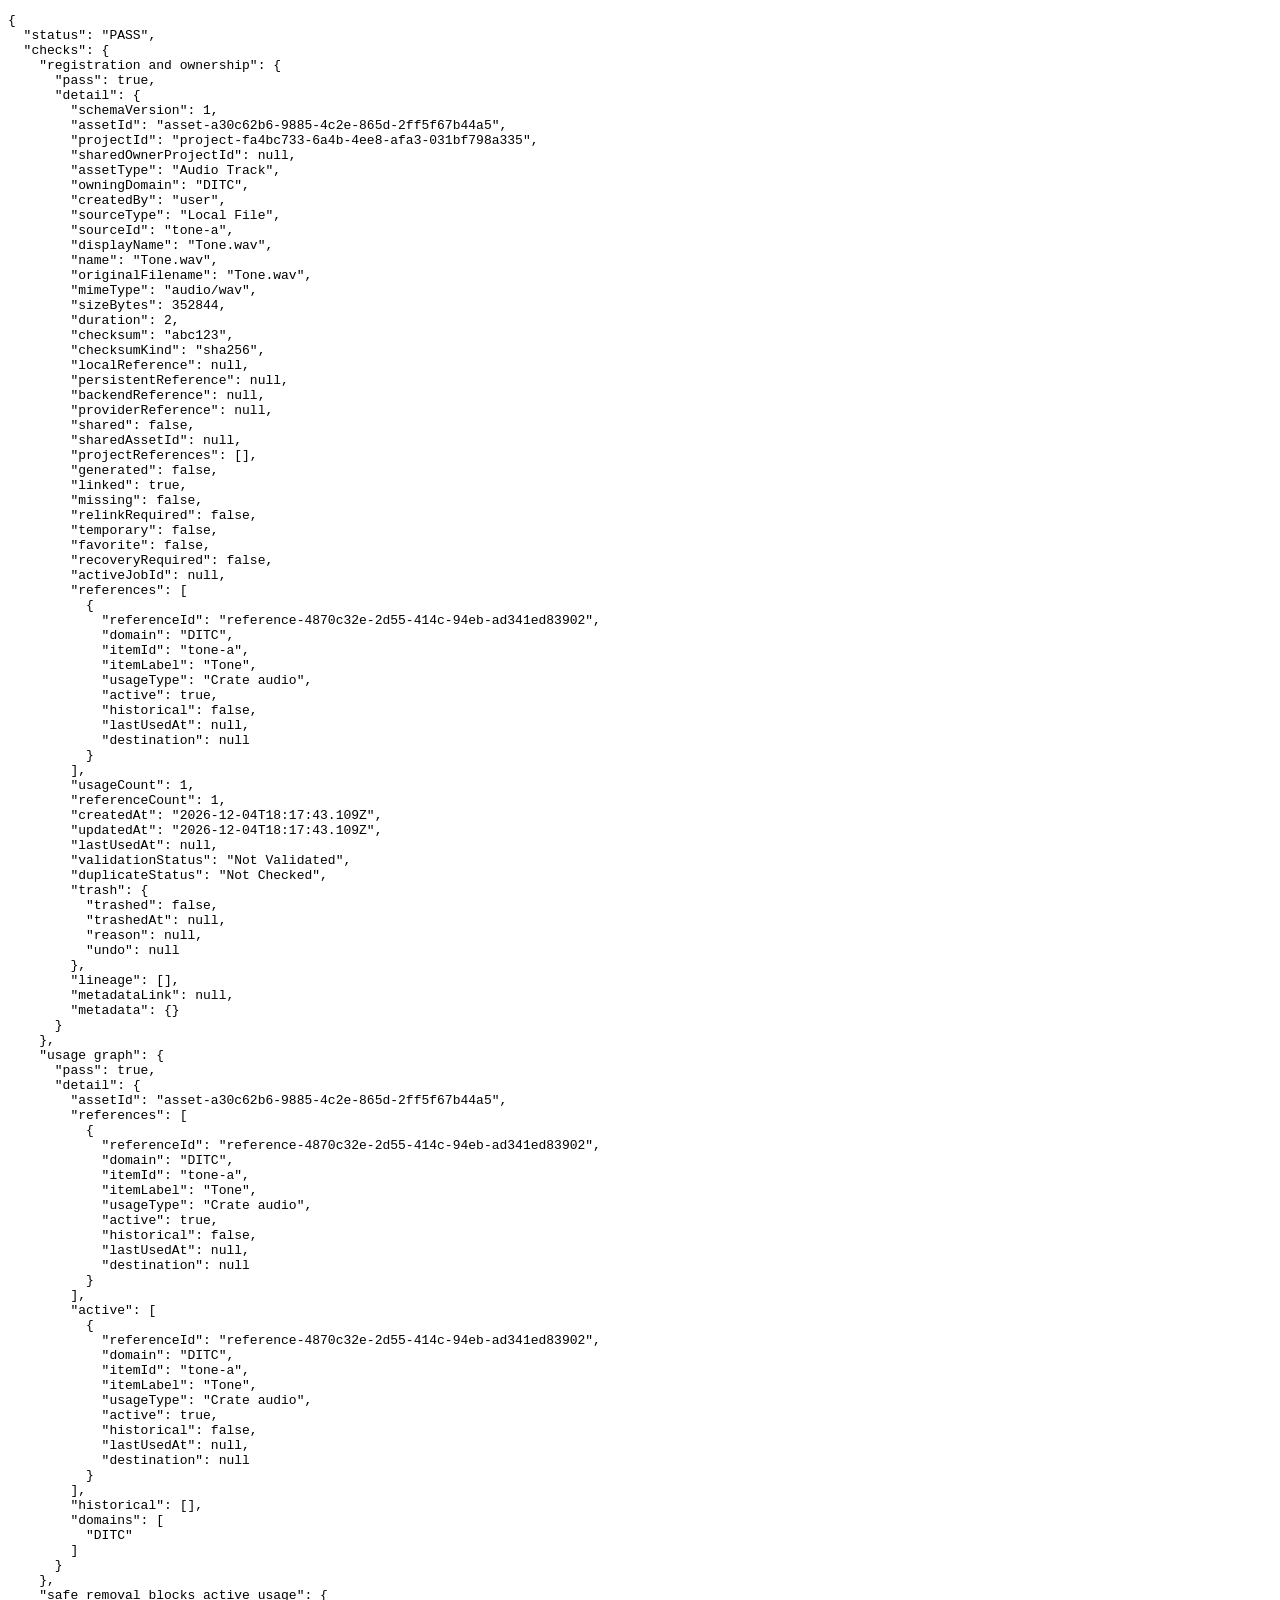
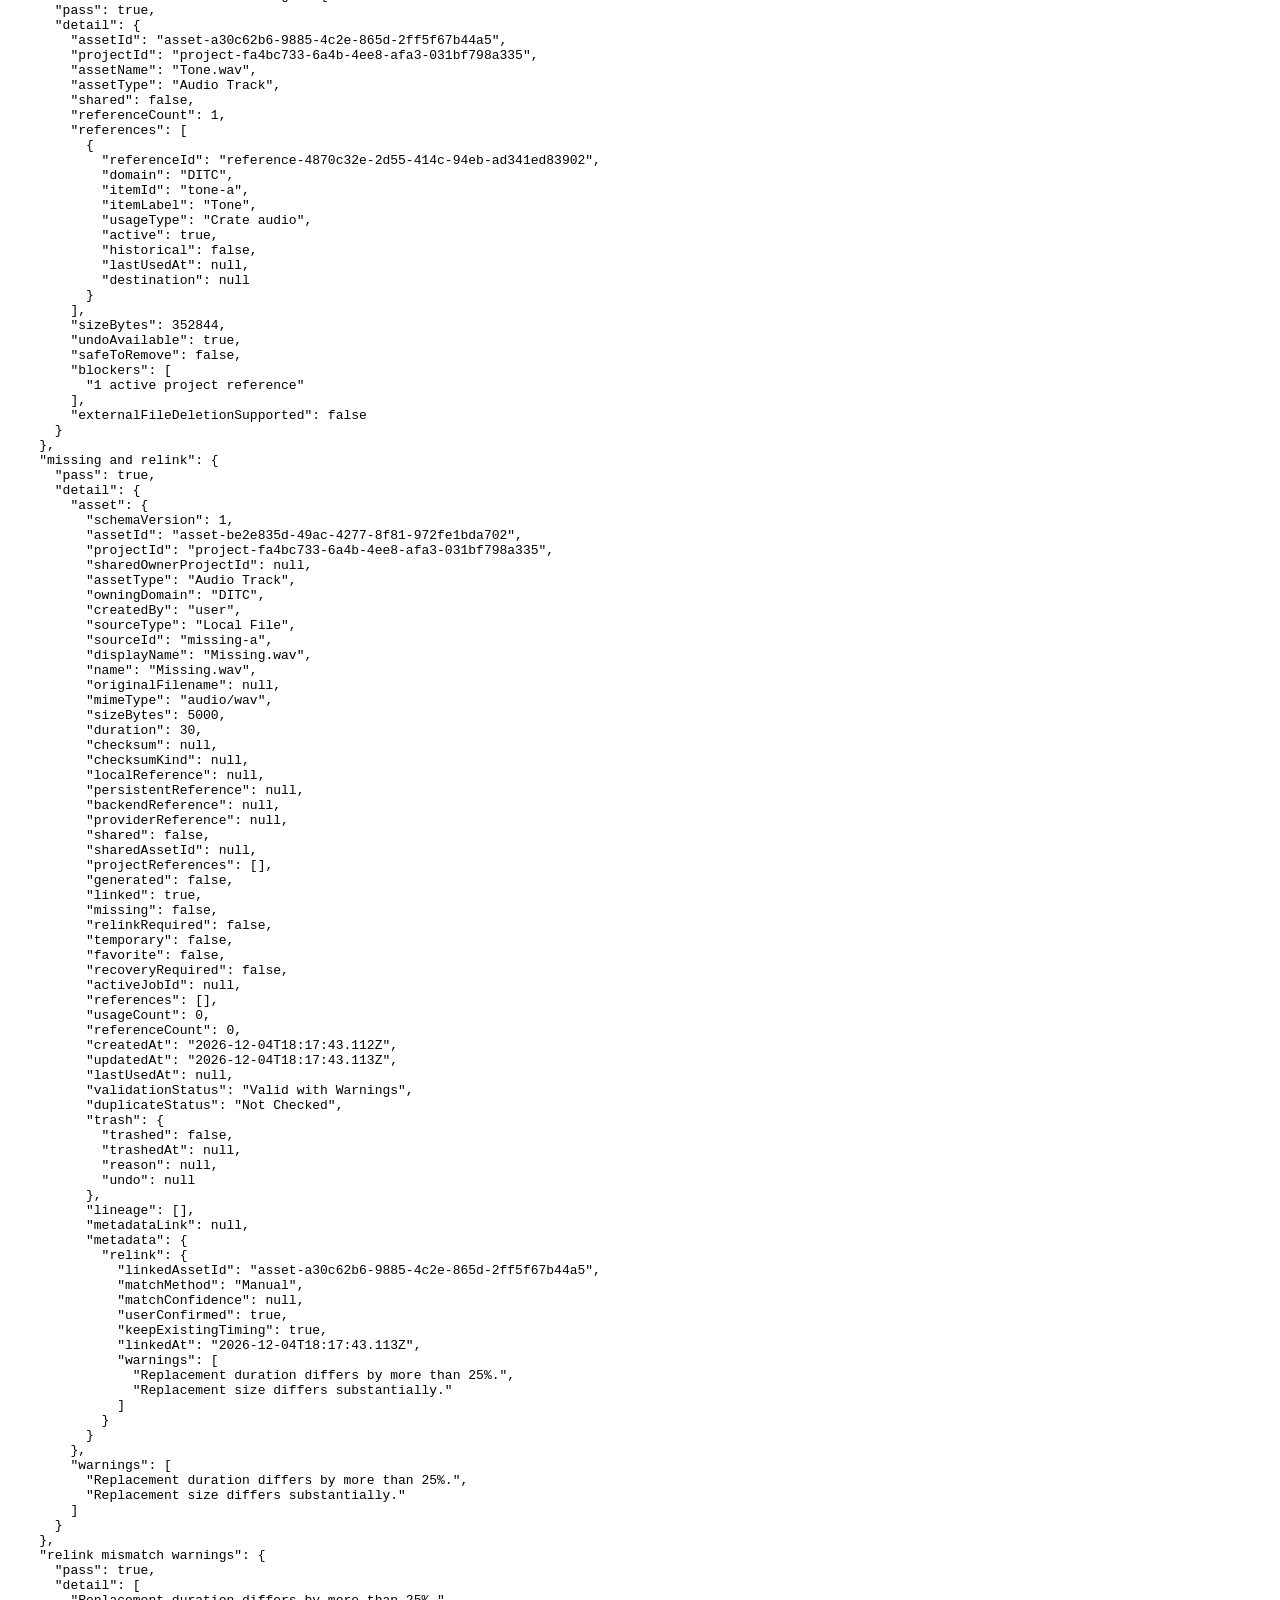
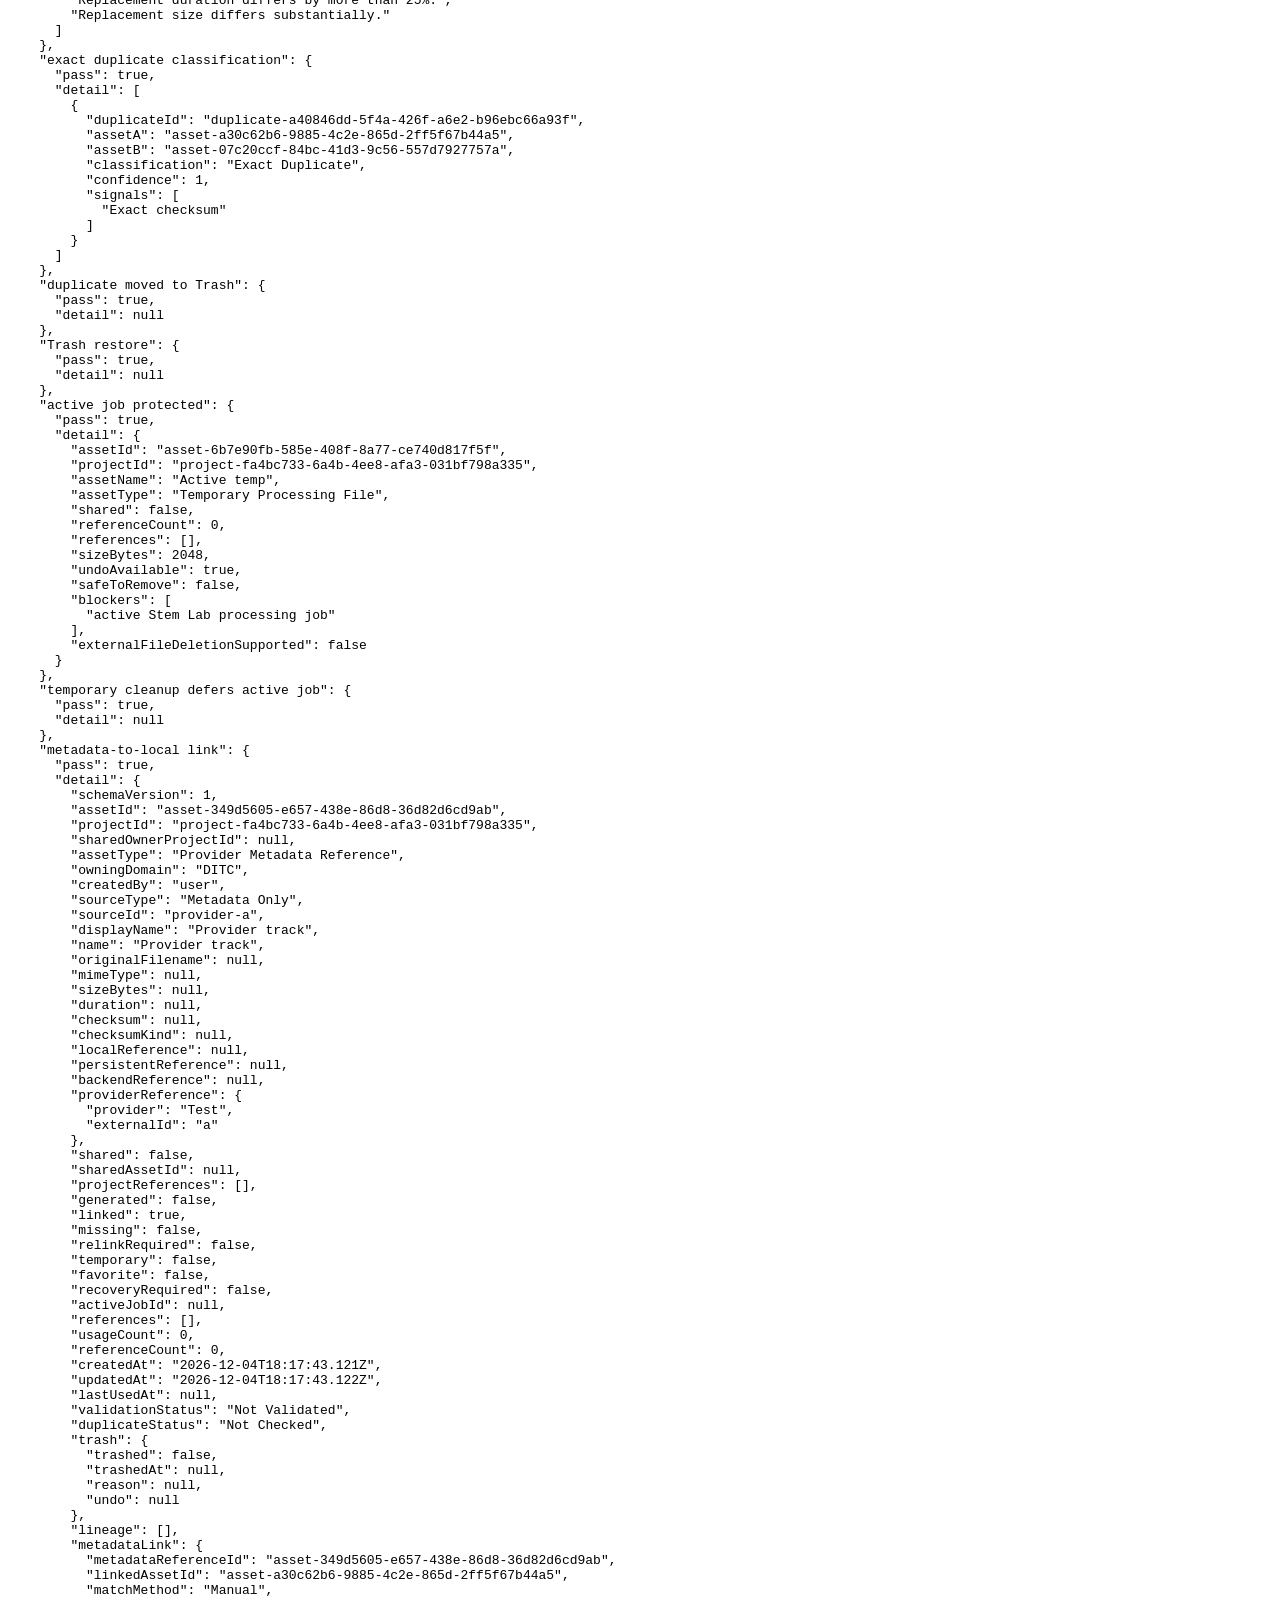
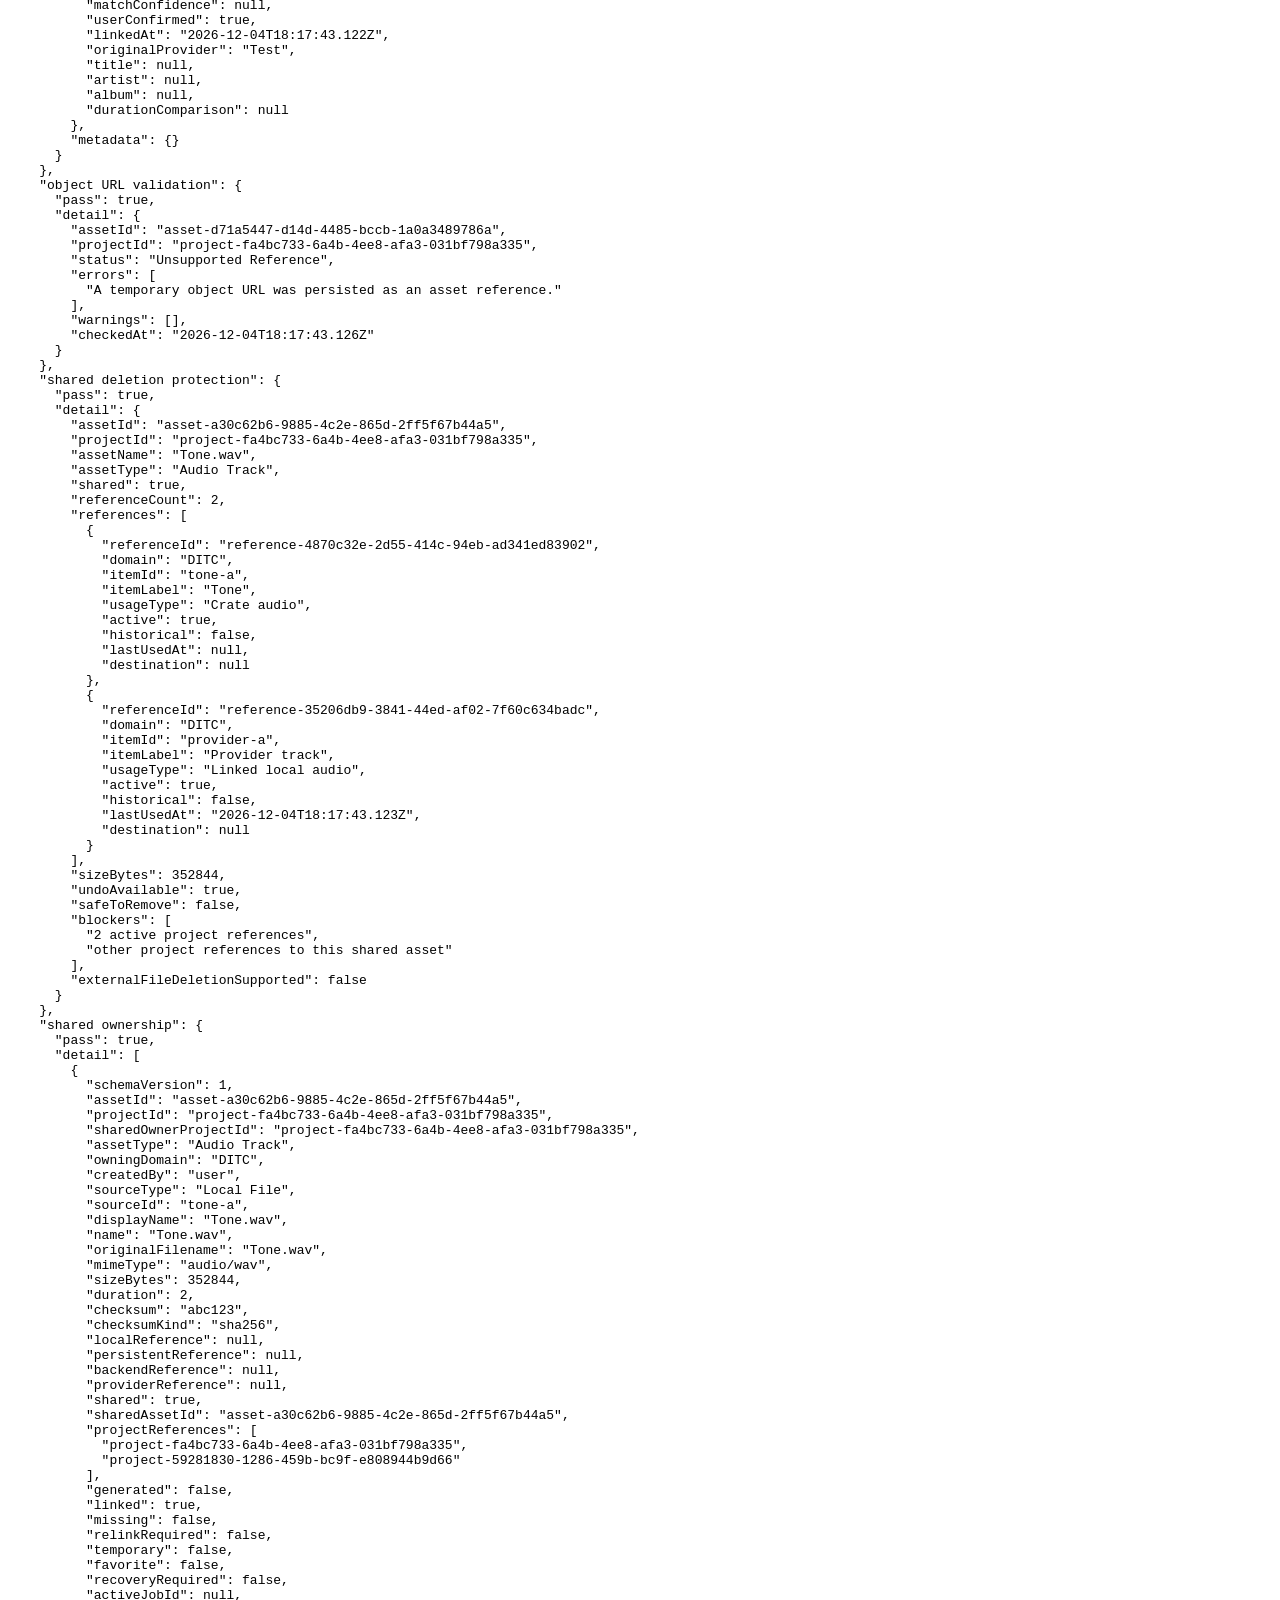
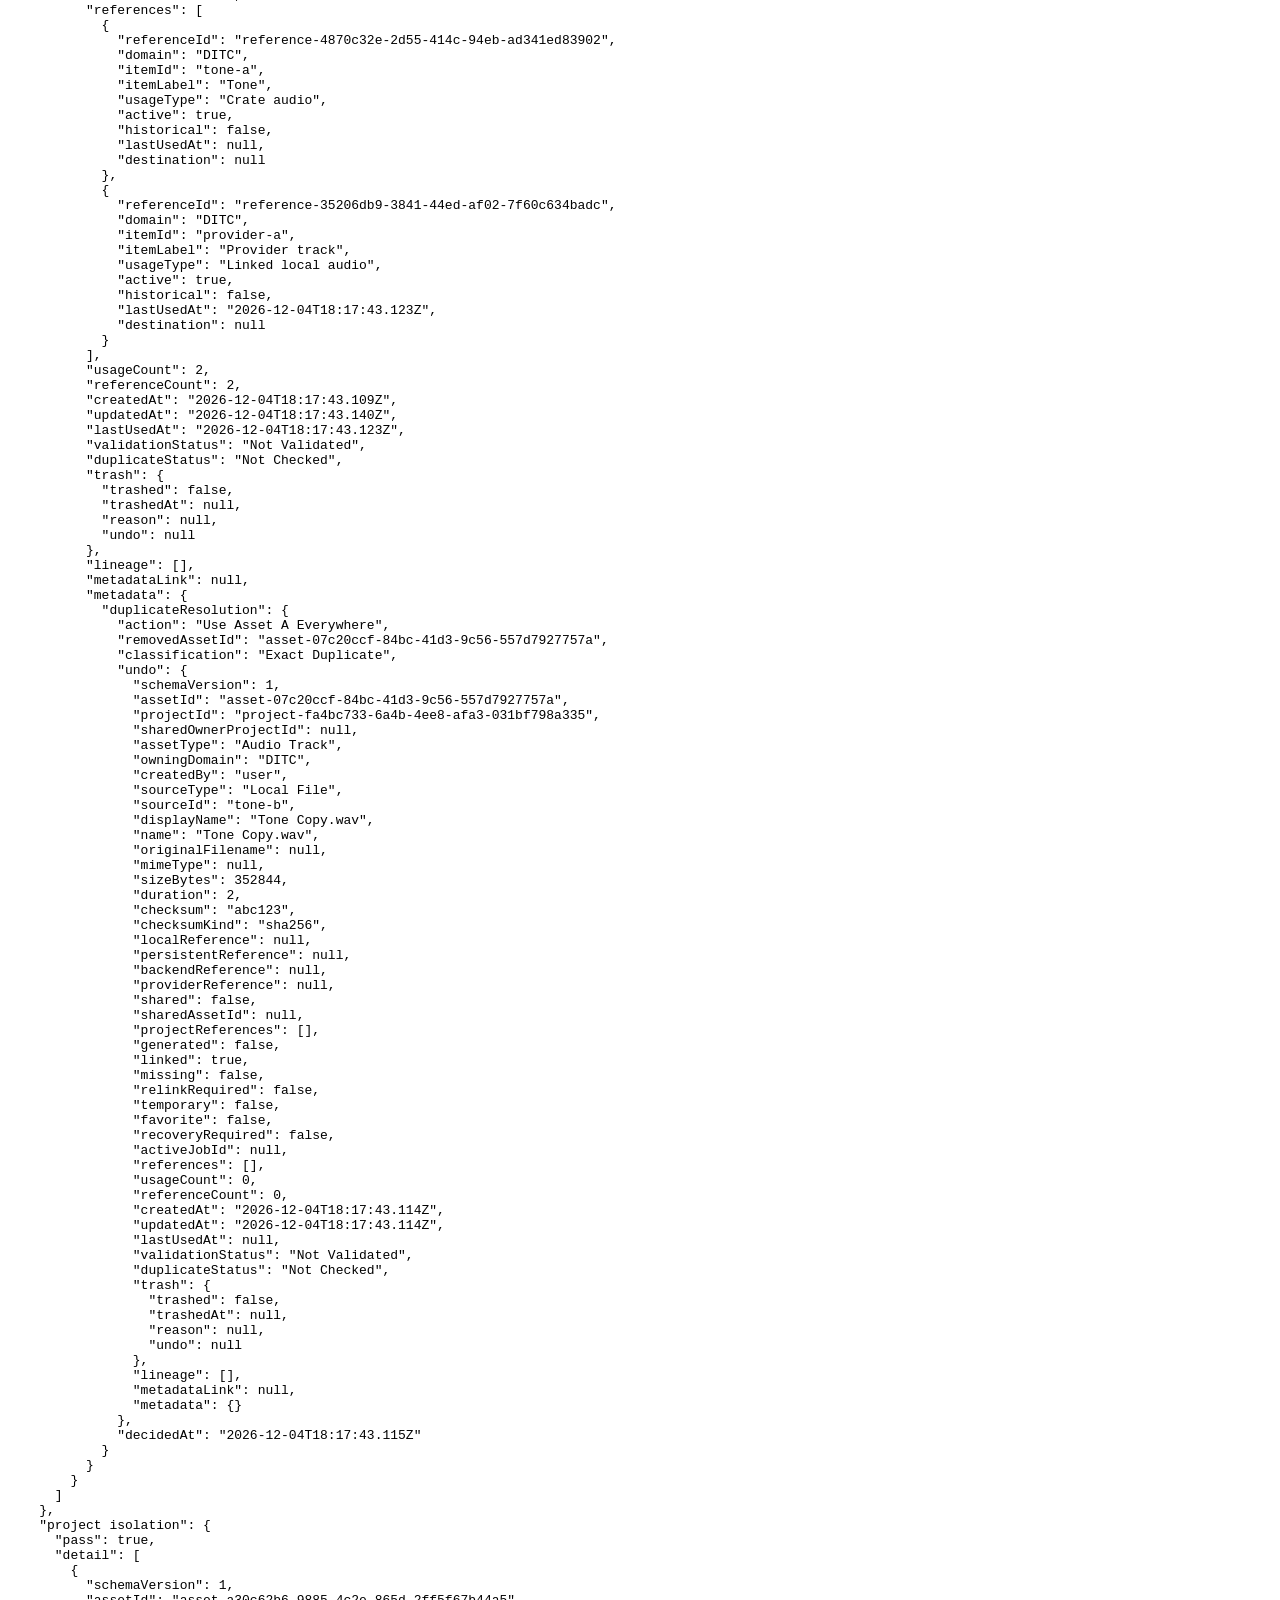
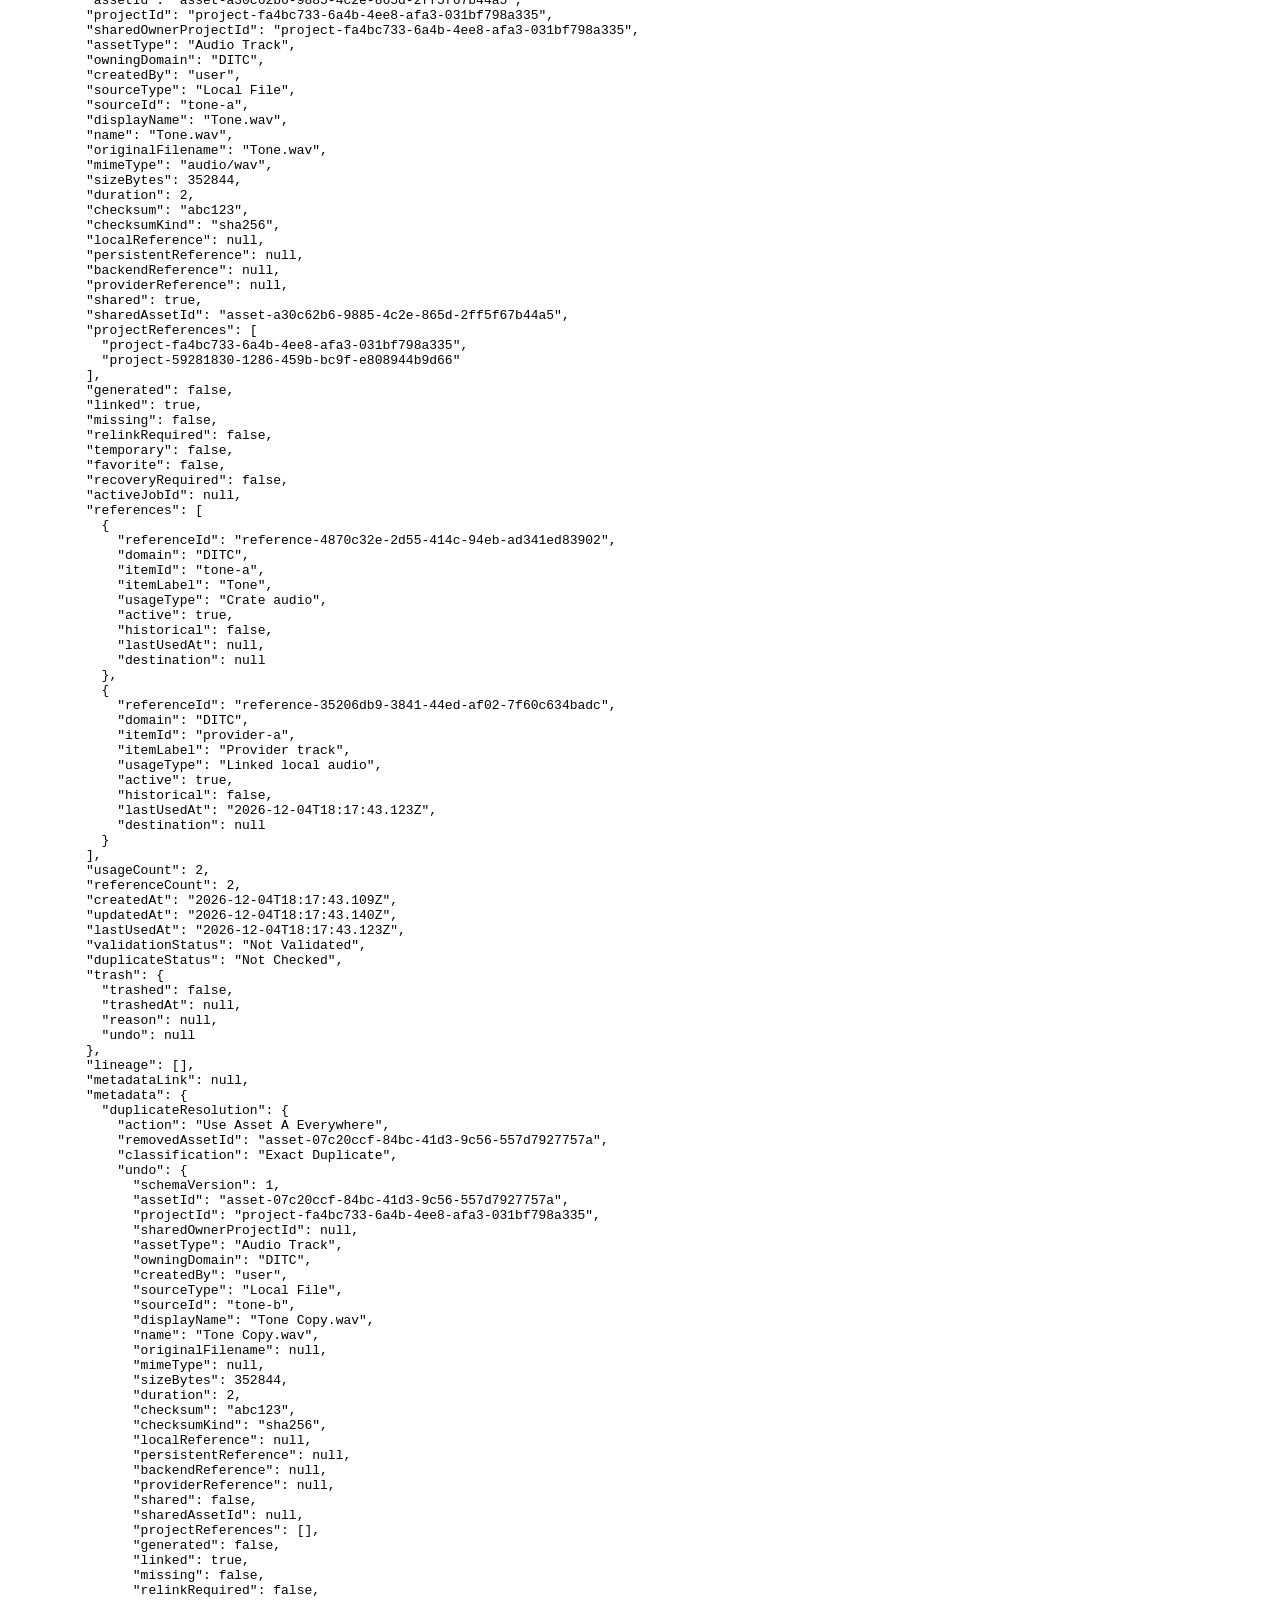
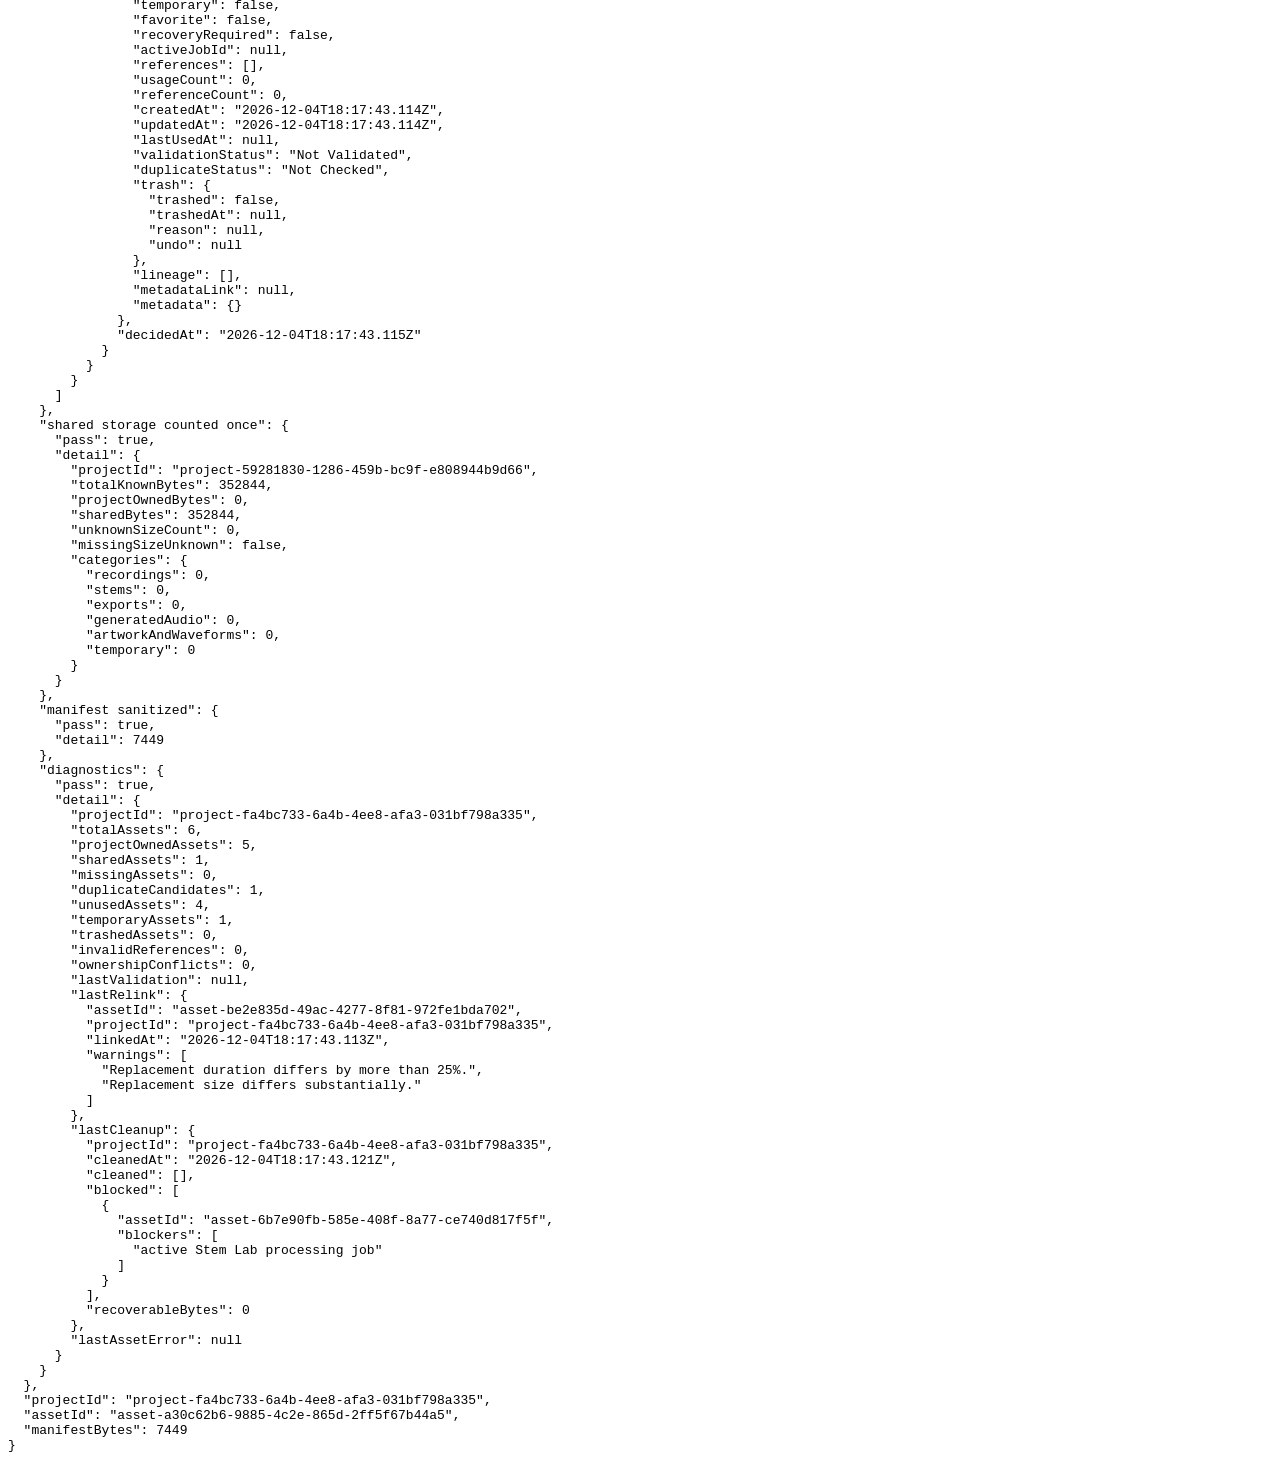
<file: tests/project-assets-browser.html>
<!doctype html>
<meta charset="utf-8">
<title>DeckForge Project Assets Browser Test</title>
<script src="../src/project-registry.js"></script>
<script src="../src/project-assets.js"></script>
<pre id="result">Running…</pre>
<script>
(() => {
  const registry = DeckForgeProjectRegistry;
  const assets = DeckForgeProjectAssets;
  const checks = {};
  const storageBackup = Array.from({ length: localStorage.length }, (_, index) => localStorage.key(index)).filter(Boolean).map((key) => [key, localStorage.getItem(key)]);
  const restoreStorage = () => { localStorage.clear(); storageBackup.forEach(([key, value]) => localStorage.setItem(key, value)); };
  const check = (name, condition, detail = null) => {
    checks[name] = { pass: Boolean(condition), detail };
    if (!condition) throw new Error(name);
  };
  try {
    localStorage.clear();
    const alpha = registry.createProject({ name: "Project Assets Test Alpha", type: "Remix" });
    const audio = assets.register({ projectId: alpha.projectId, owningDomain: "DITC", assetType: "Audio Track", sourceType: "Local File", sourceId: "tone-a", displayName: "Tone.wav", originalFilename: "Tone.wav", mimeType: "audio/wav", sizeBytes: 352844, duration: 2, checksum: "abc123", checksumKind: "sha256", linked: true, references: [{ domain: "DITC", itemId: "tone-a", itemLabel: "Tone", usageType: "Crate audio", active: true }] });
    check("registration and ownership", audio.projectId === alpha.projectId && audio.sizeBytes === 352844, audio);
    check("usage graph", assets.usage(audio.assetId).active.length === 1, assets.usage(audio.assetId));
    check("safe removal blocks active usage", !assets.removalPlan(audio.assetId).safeToRemove, assets.removalPlan(audio.assetId));

    const missing = assets.register({ projectId: alpha.projectId, owningDomain: "DITC", assetType: "Audio Track", sourceType: "Local File", sourceId: "missing-a", displayName: "Missing.wav", mimeType: "audio/wav", sizeBytes: 1000, duration: 10, linked: false, missing: true, relinkRequired: true });
    const relink = assets.relink(missing.assetId, { linkedAssetId: audio.assetId, mimeType: "audio/wav", sizeBytes: 5000, duration: 30, matchMethod: "Manual", userConfirmed: true });
    check("missing and relink", !relink.asset.missing && relink.asset.metadata.relink.linkedAssetId === audio.assetId, relink);
    check("relink mismatch warnings", relink.warnings.length >= 2, relink.warnings);

    const duplicate = assets.register({ projectId: alpha.projectId, owningDomain: "DITC", assetType: "Audio Track", sourceType: "Local File", sourceId: "tone-b", displayName: "Tone Copy.wav", sizeBytes: 352844, duration: 2, checksum: "abc123", checksumKind: "sha256", linked: true });
    check("exact duplicate classification", assets.findDuplicates().some((pair) => pair.classification === "Exact Duplicate"), assets.findDuplicates());
    assets.resolveDuplicate(audio.assetId, duplicate.assetId, "Use Asset A Everywhere");
    check("duplicate moved to Trash", assets.get(duplicate.assetId, alpha.projectId, { includeTrash: true }).trash.trashed, null);
    assets.restoreFromTrash(duplicate.assetId);
    check("Trash restore", !assets.get(duplicate.assetId).trash.trashed, null);

    const temporary = assets.register({ projectId: alpha.projectId, owningDomain: "Stem Lab", assetType: "Temporary Processing File", sourceType: "Backend Temporary", sourceId: "temp-a", displayName: "Active temp", temporary: true, activeJobId: "job-a", sizeBytes: 2048 });
    check("active job protected", !assets.removalPlan(temporary.assetId).safeToRemove, assets.removalPlan(temporary.assetId));
    check("temporary cleanup defers active job", assets.cleanupTemporary().blocked.some((item) => item.assetId === temporary.assetId), null);

    const metadata = assets.register({ projectId: alpha.projectId, owningDomain: "DITC", assetType: "Provider Metadata Reference", sourceType: "Metadata Only", sourceId: "provider-a", displayName: "Provider track", providerReference: { provider: "Test", externalId: "a" }, linked: false, missing: true, relinkRequired: true });
    assets.linkMetadata(metadata.assetId, audio.assetId, { matchMethod: "Manual", userConfirmed: true });
    check("metadata-to-local link", assets.get(metadata.assetId).metadataLink.linkedAssetId === audio.assetId, assets.get(metadata.assetId));

    const invalidUrl = assets.register({ projectId: alpha.projectId, owningDomain: "Recording", assetType: "Recording", sourceType: "Runtime Blob", sourceId: "recording-invalid", displayName: "Invalid URL test", localReference: { url: "blob:http://localhost/private" } });
    check("object URL validation", assets.validateAsset(invalidUrl, { projectId: alpha.projectId }).status === "Unsupported Reference", assets.validateAsset(invalidUrl, { projectId: alpha.projectId }));

    assets.markShared(audio.assetId, true);
    const beta = registry.createProject({ name: "Project Assets Test Beta" }, { open: false });
    assets.linkSharedToProject(audio.assetId, beta.projectId);
    check("shared deletion protection", !assets.removalPlan(audio.assetId).safeToRemove, assets.removalPlan(audio.assetId));
    registry.openProject(beta.projectId);
    const betaAssets = assets.list(beta.projectId);
    check("shared ownership", betaAssets.some((asset) => asset.assetId === audio.assetId && asset.sharedOwnerProjectId === alpha.projectId), betaAssets);
    check("project isolation", !betaAssets.some((asset) => asset.assetId === duplicate.assetId), betaAssets);
    check("shared storage counted once", assets.storageSummary(beta.projectId).sharedBytes === 352844, assets.storageSummary(beta.projectId));

    registry.openProject(alpha.projectId);
    const manifest = assets.exportManifest(alpha.projectId);
    check("manifest sanitized", manifest.includes(audio.assetId) && !manifest.includes("blob:") && !manifest.includes("/Users/"), manifest.length);
    check("diagnostics", assets.diagnostics().totalAssets >= 6, assets.diagnostics());
    document.title = `PASS · ${Object.keys(checks).length} Project Assets checks`; result.textContent = JSON.stringify({ status: "PASS", checks, projectId: alpha.projectId, assetId: audio.assetId, manifestBytes: new Blob([manifest]).size }, null, 2);
    restoreStorage();
  } catch (error) {
    document.title = `FAIL · ${error.message}`; result.textContent = JSON.stringify({ status: "FAIL", message: error.message, stack: error.stack, checks }, null, 2);
    restoreStorage();
  }
})();
</script>
</file>
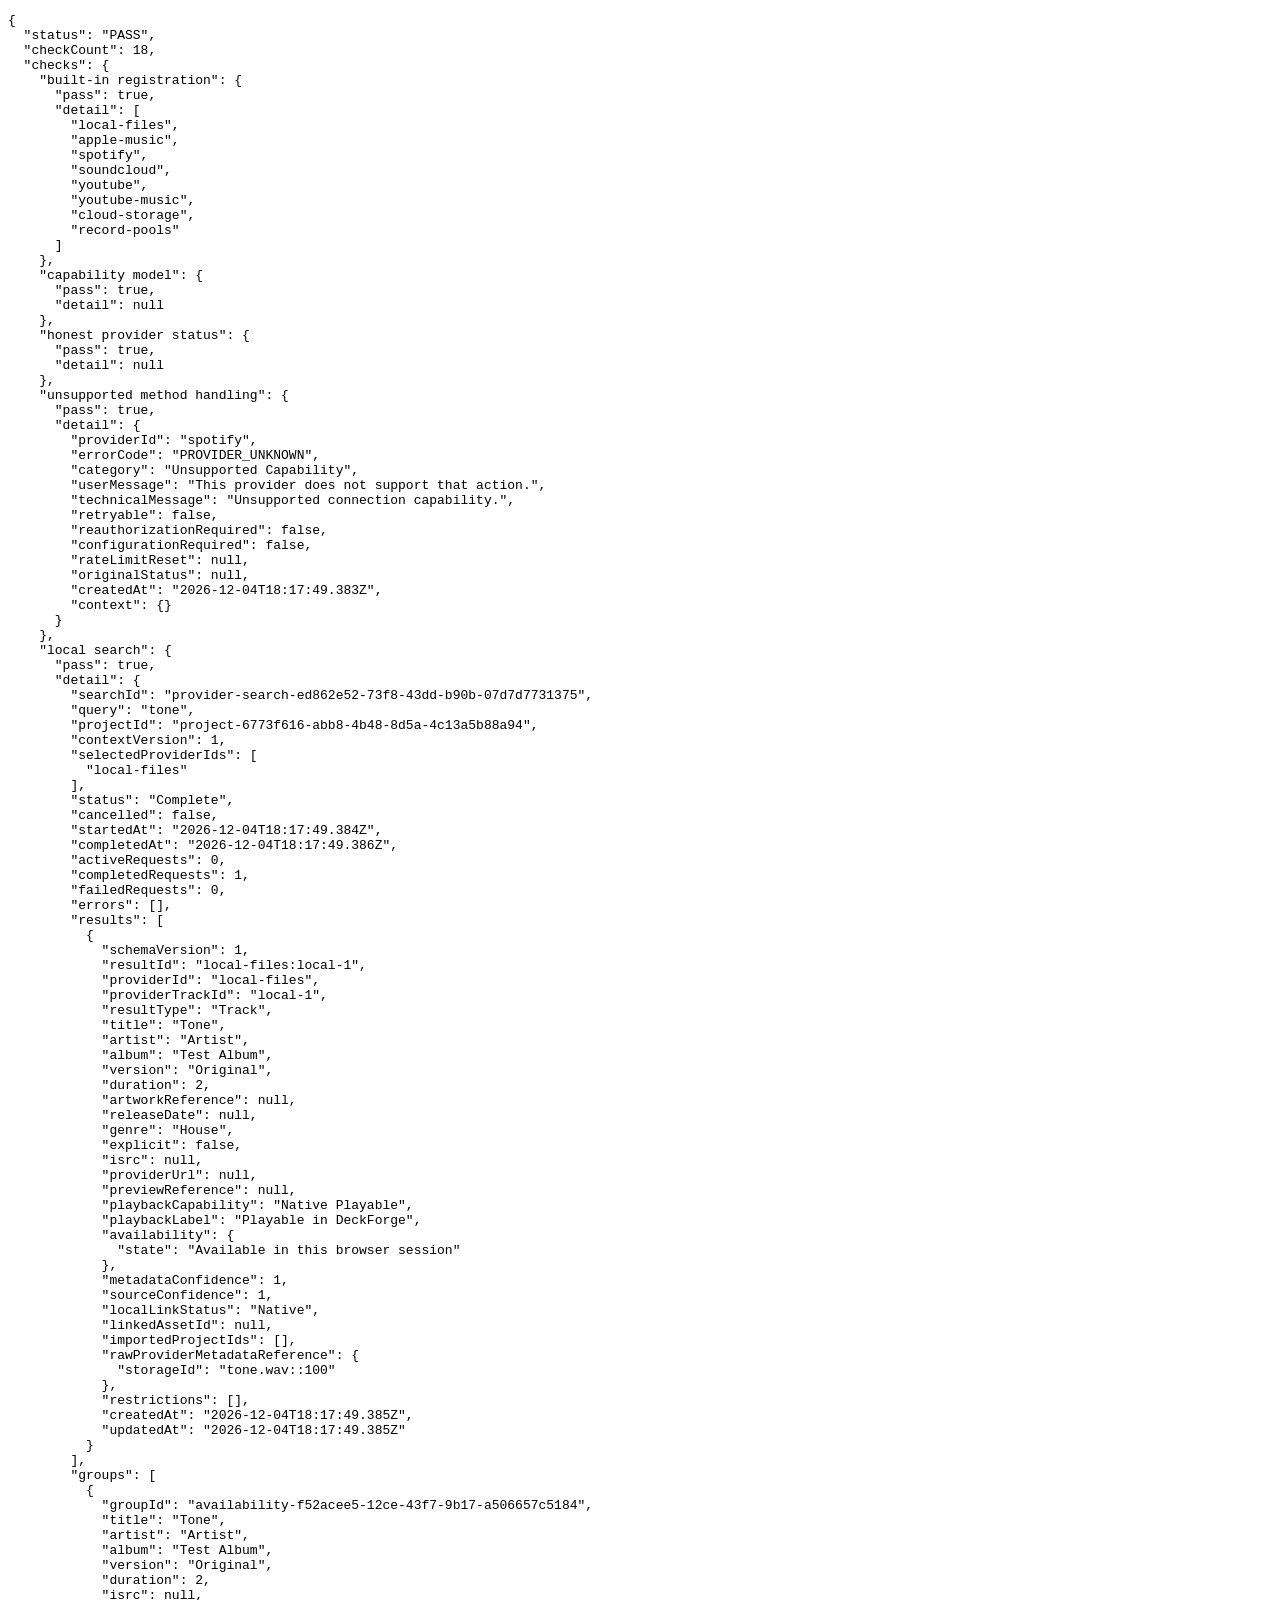
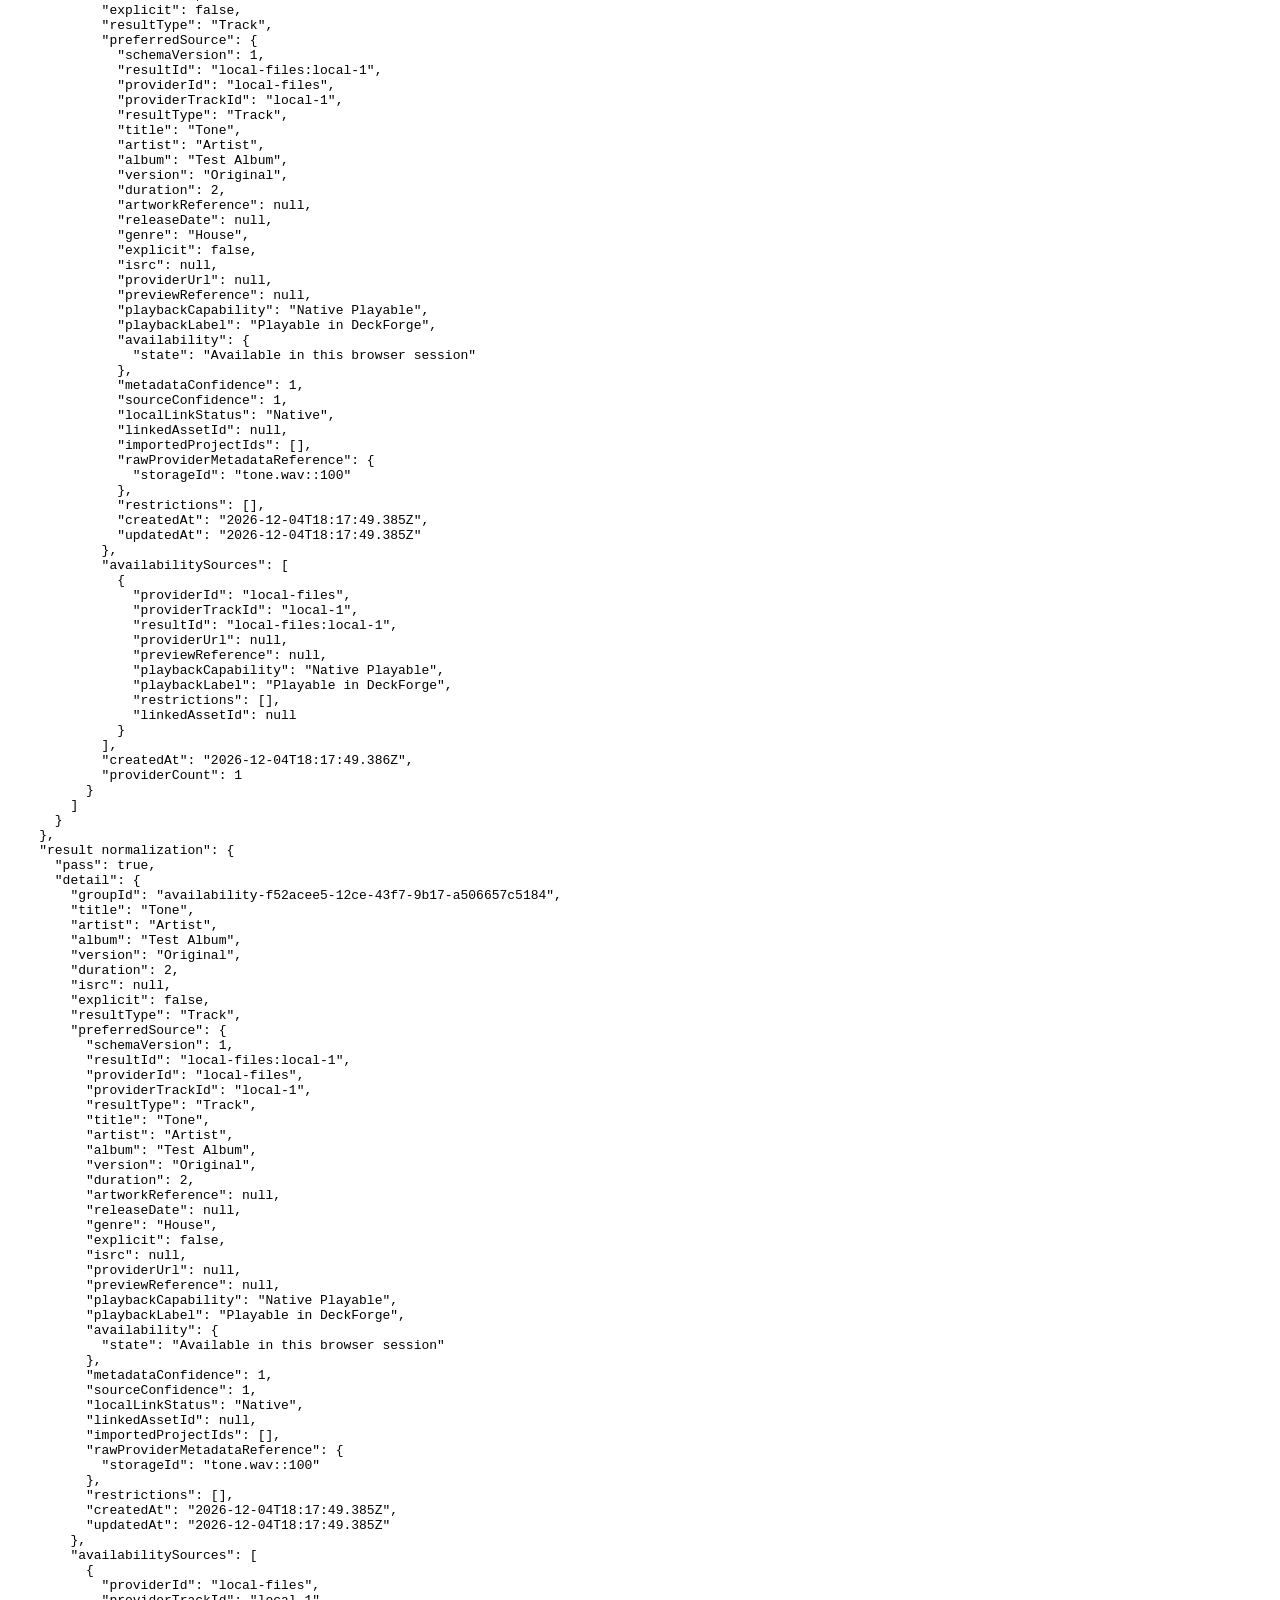
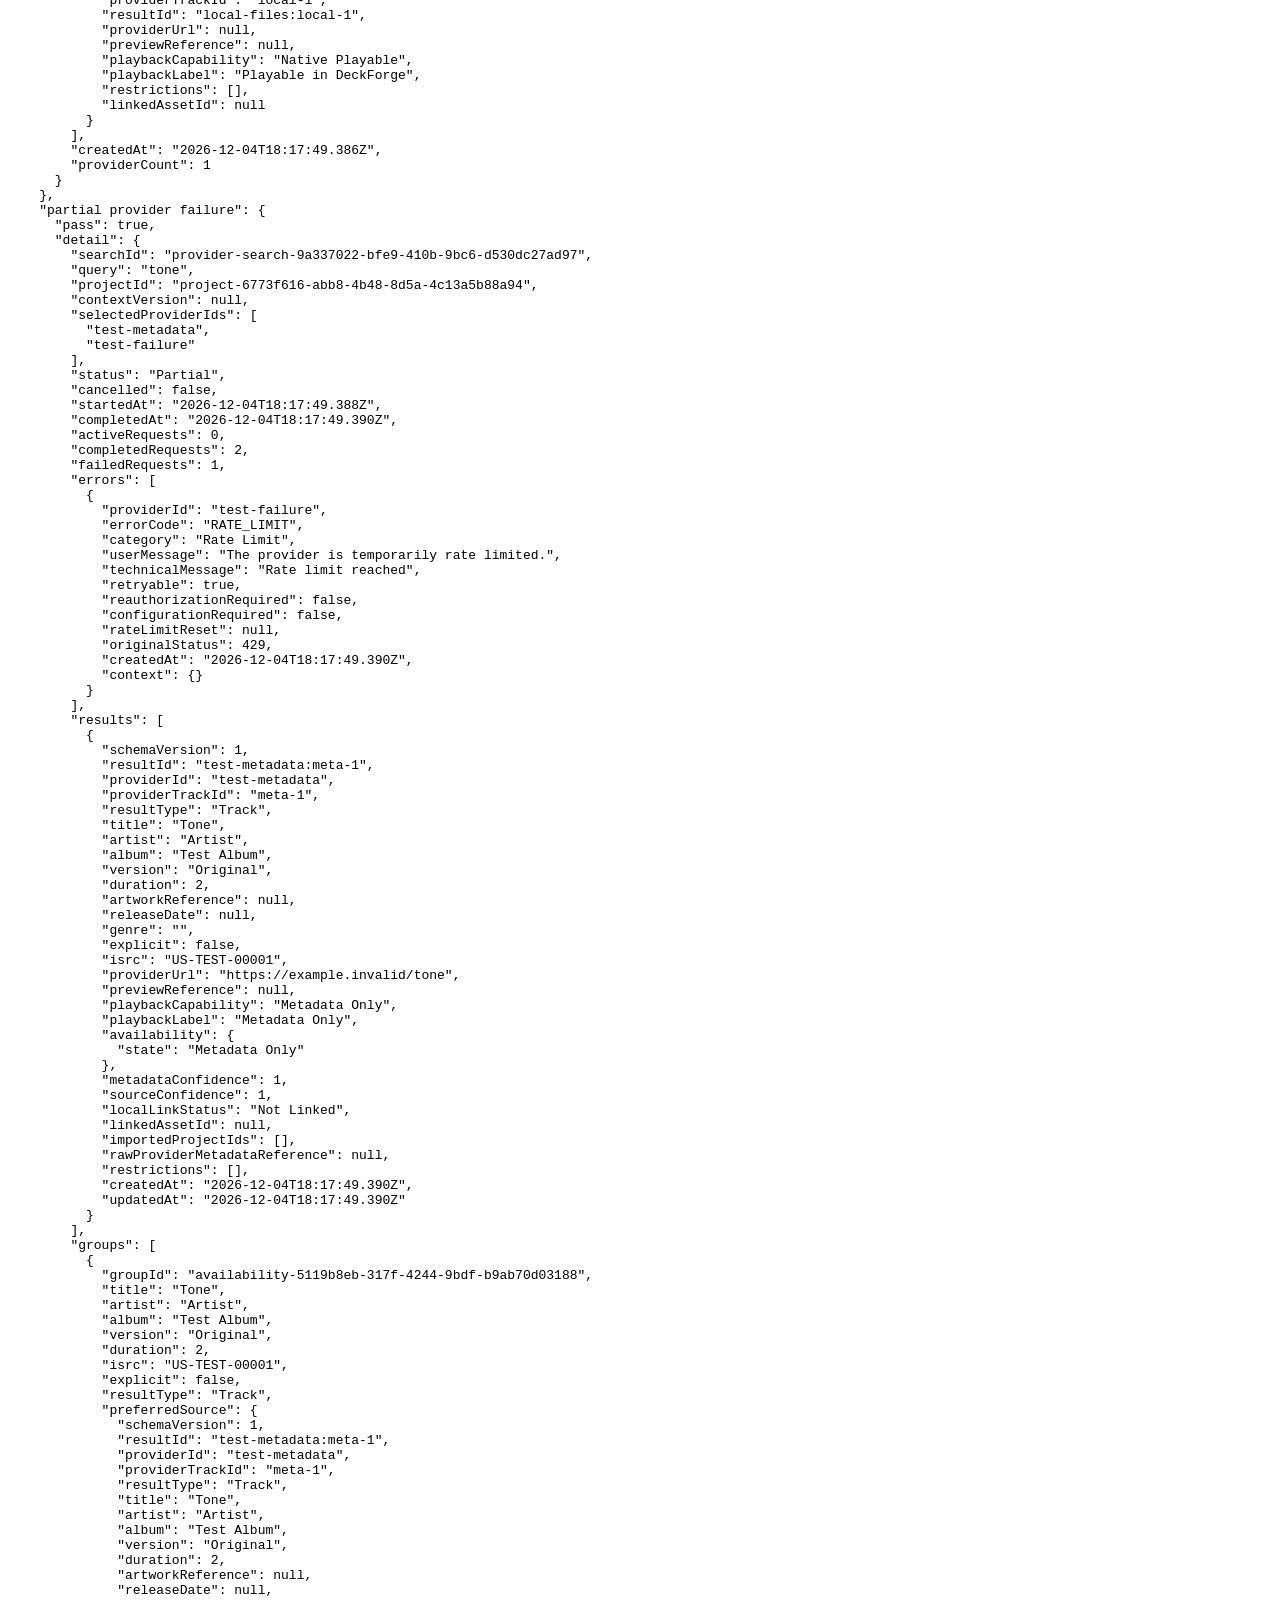
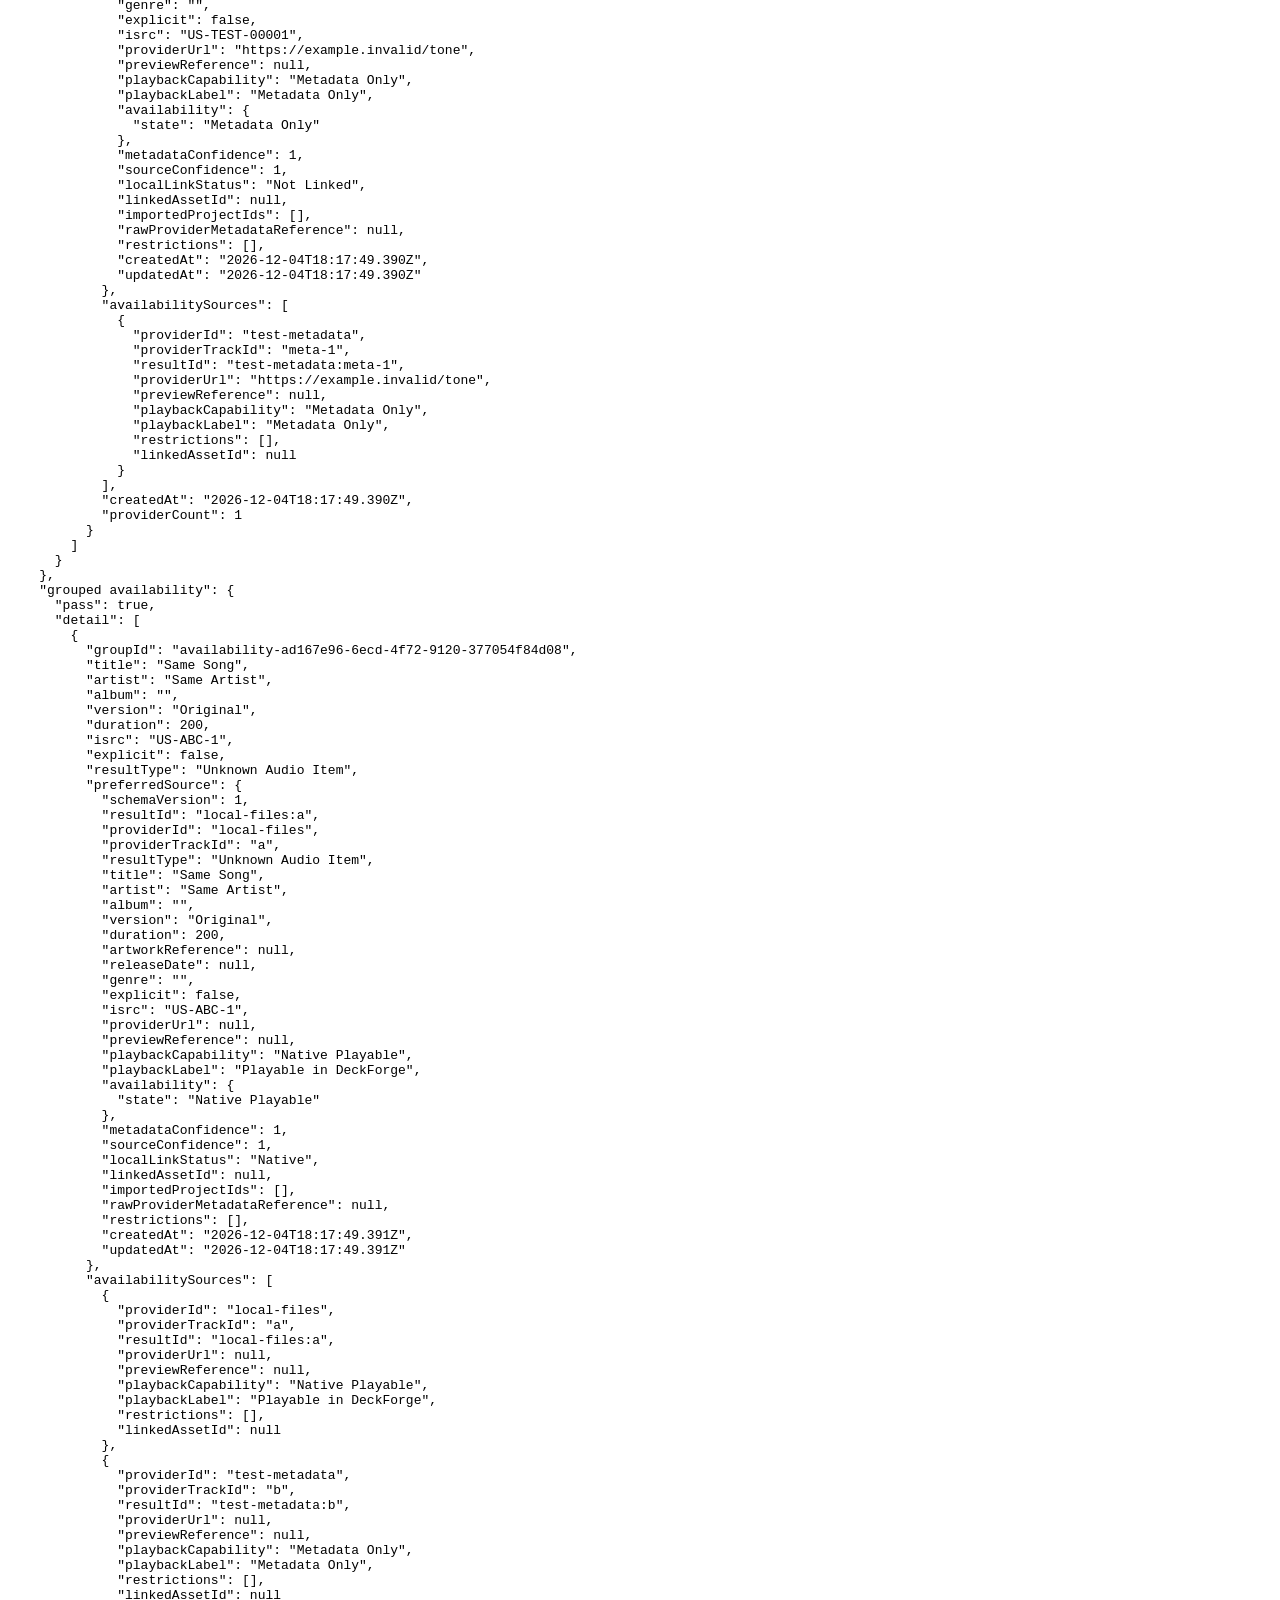
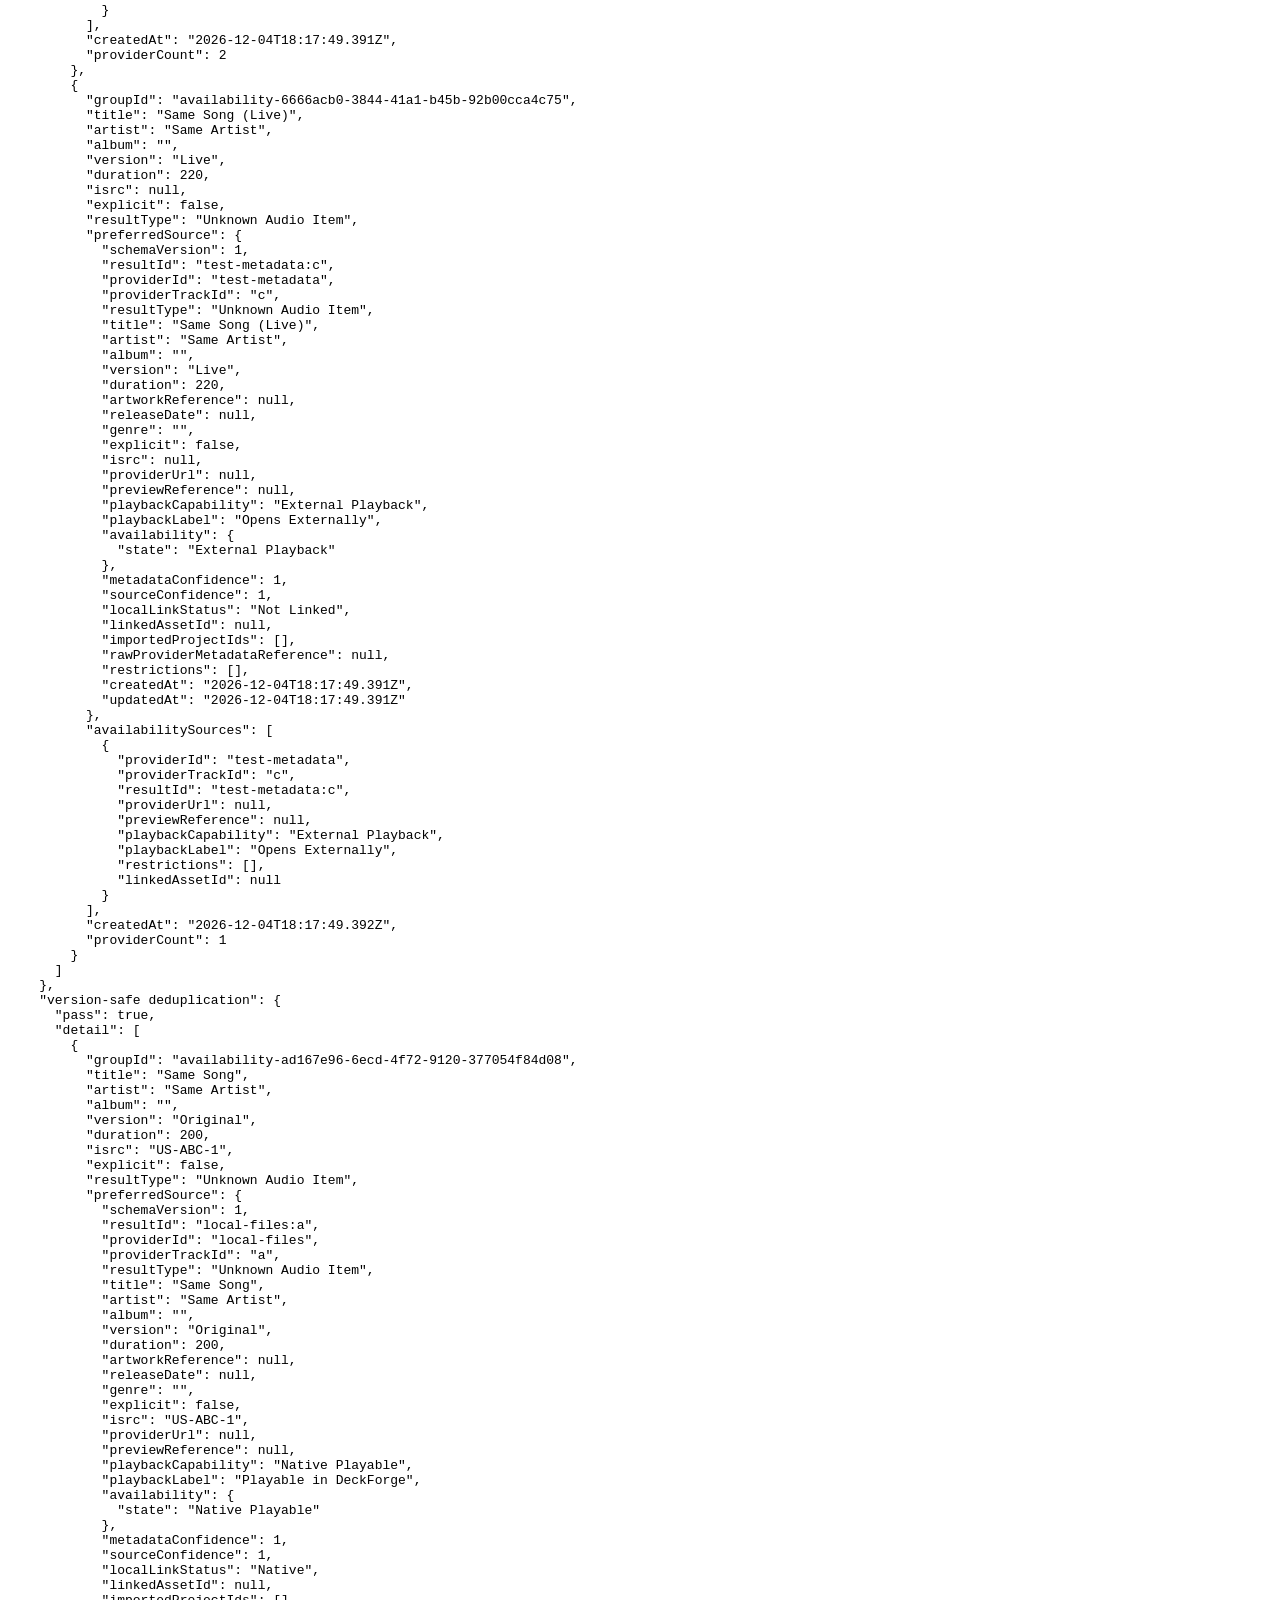
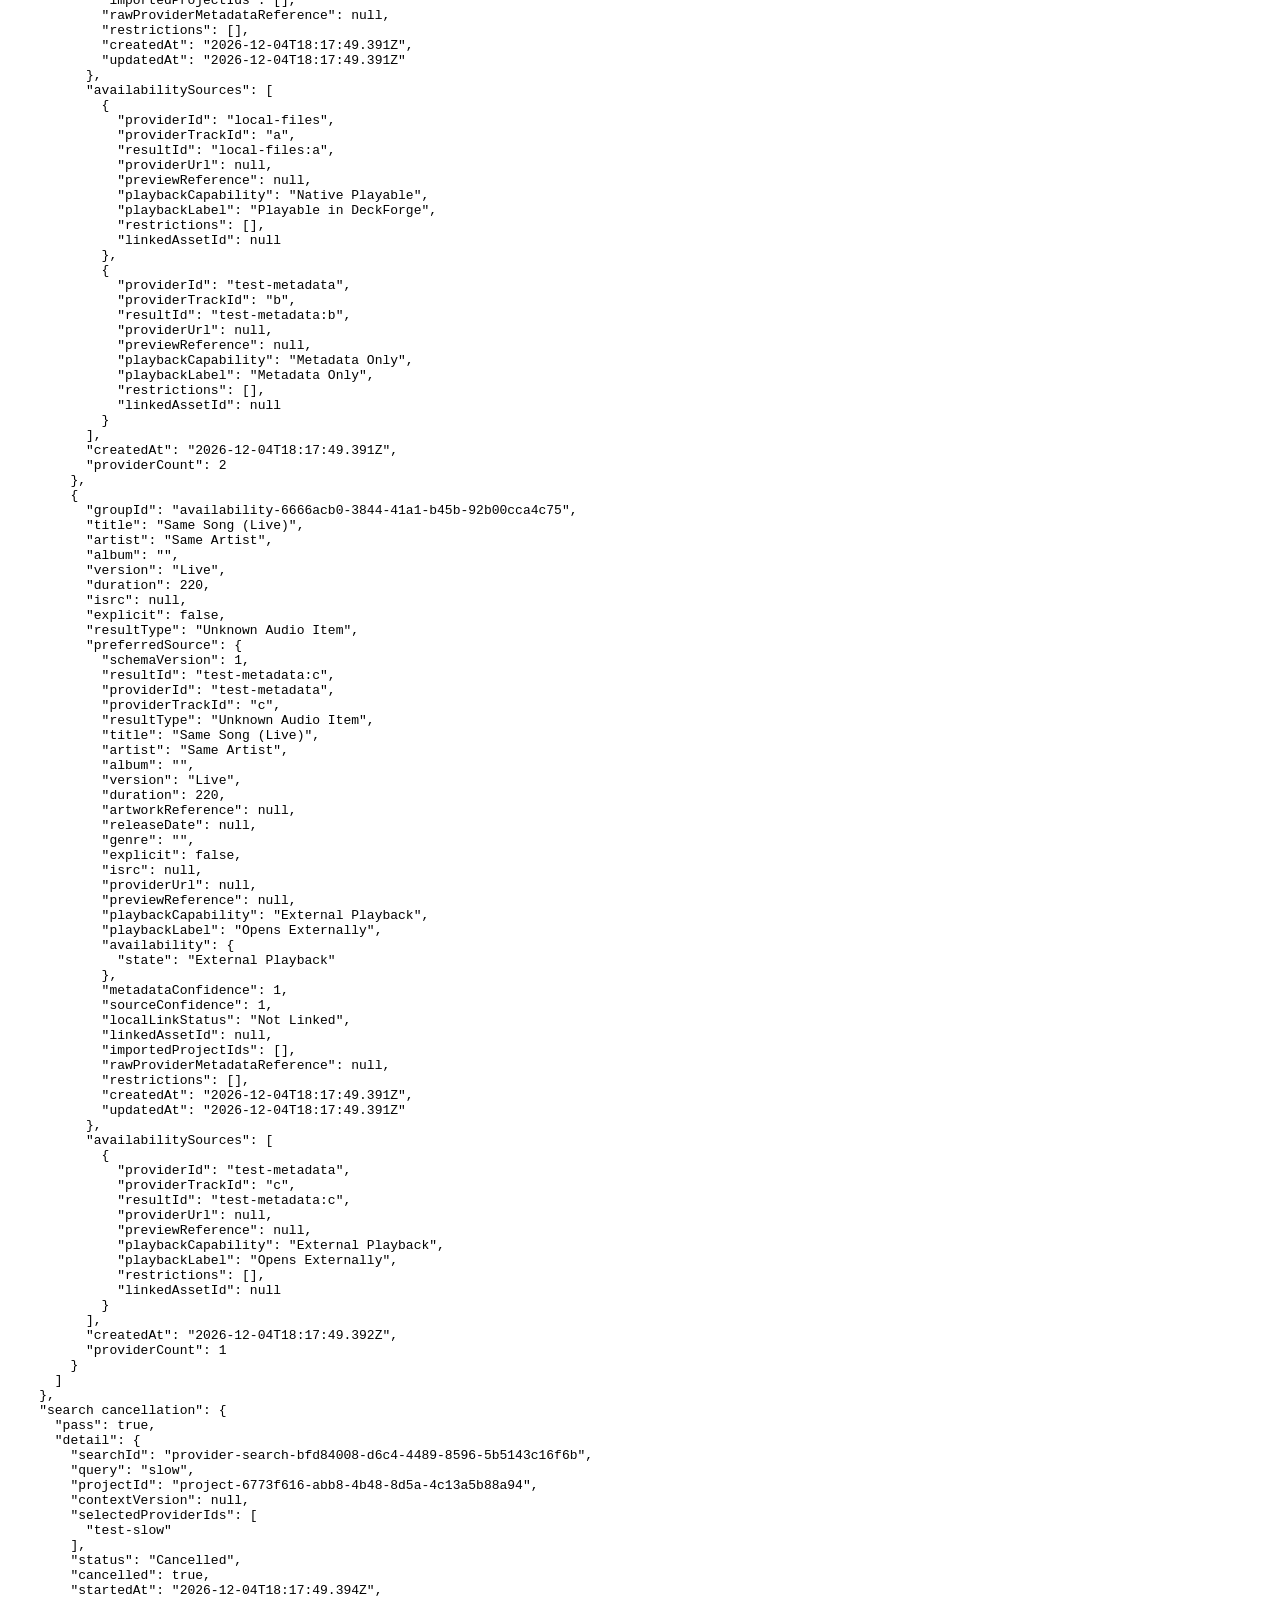
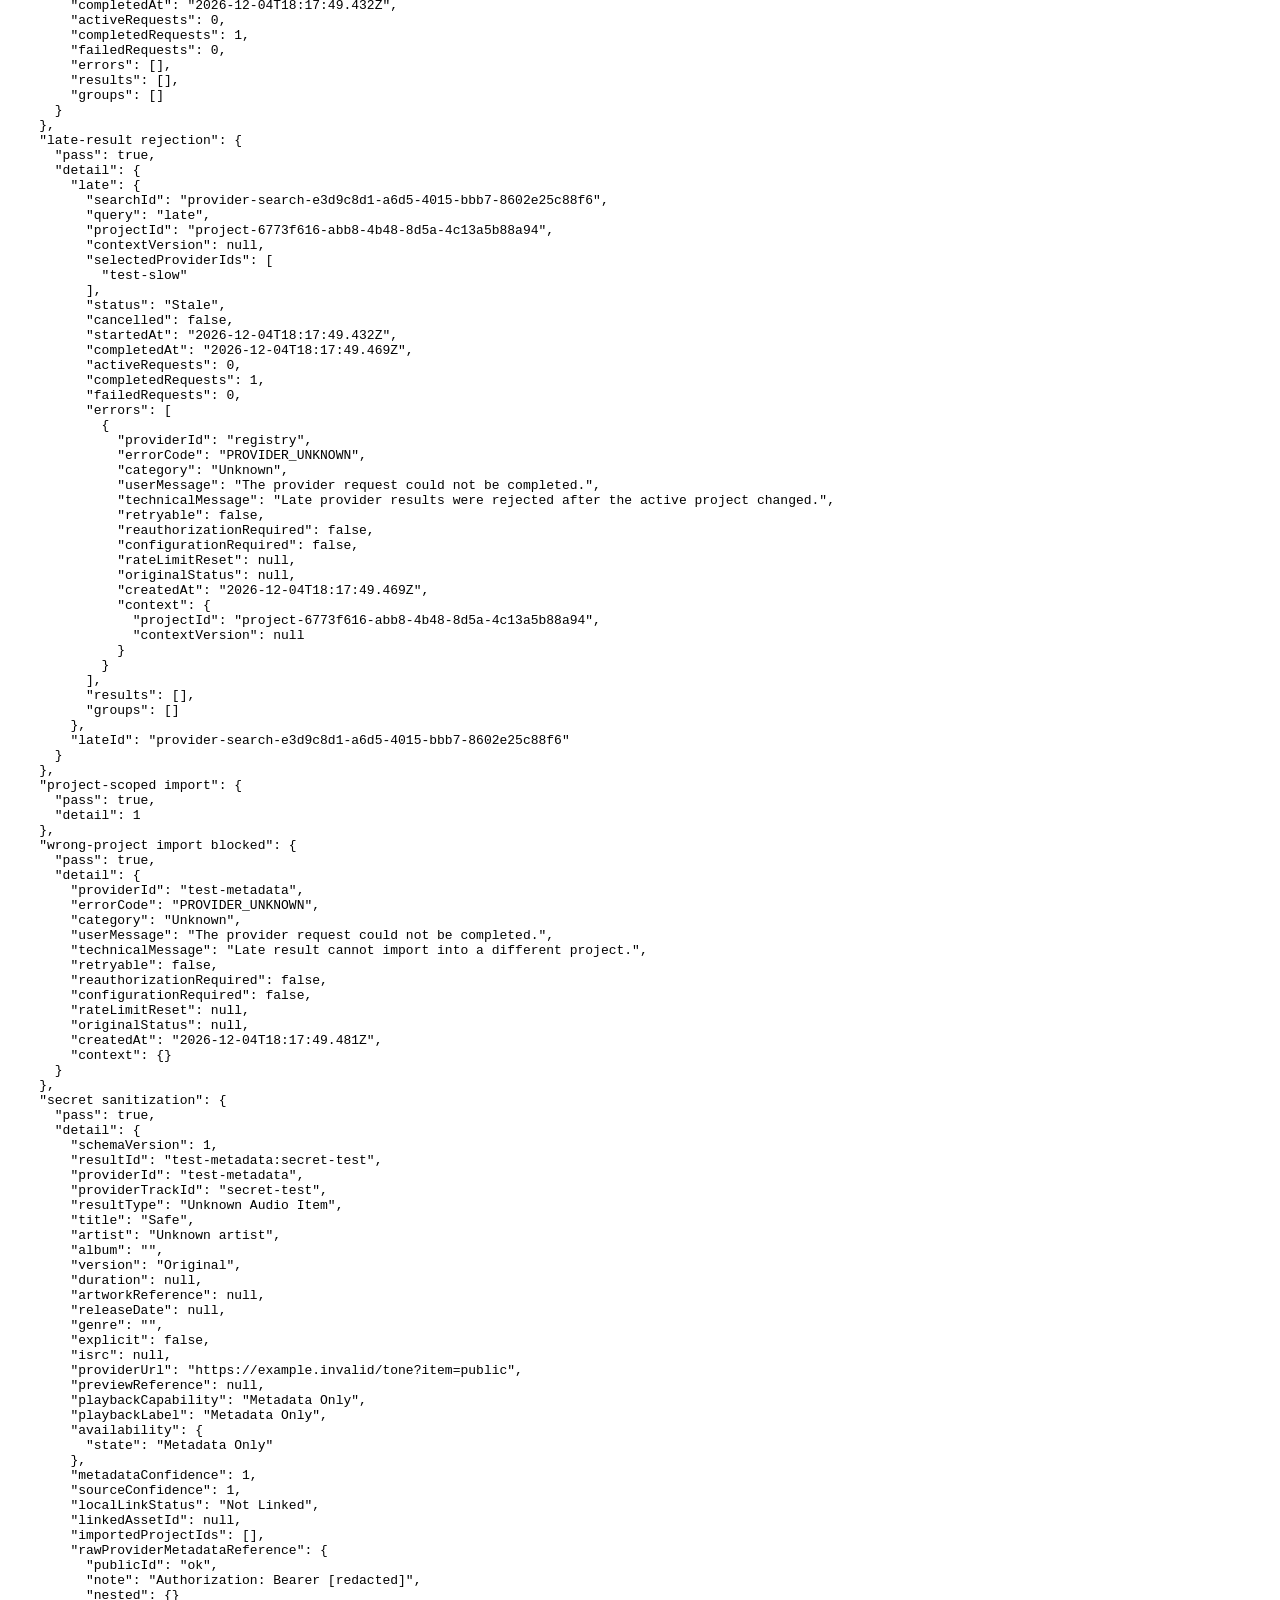
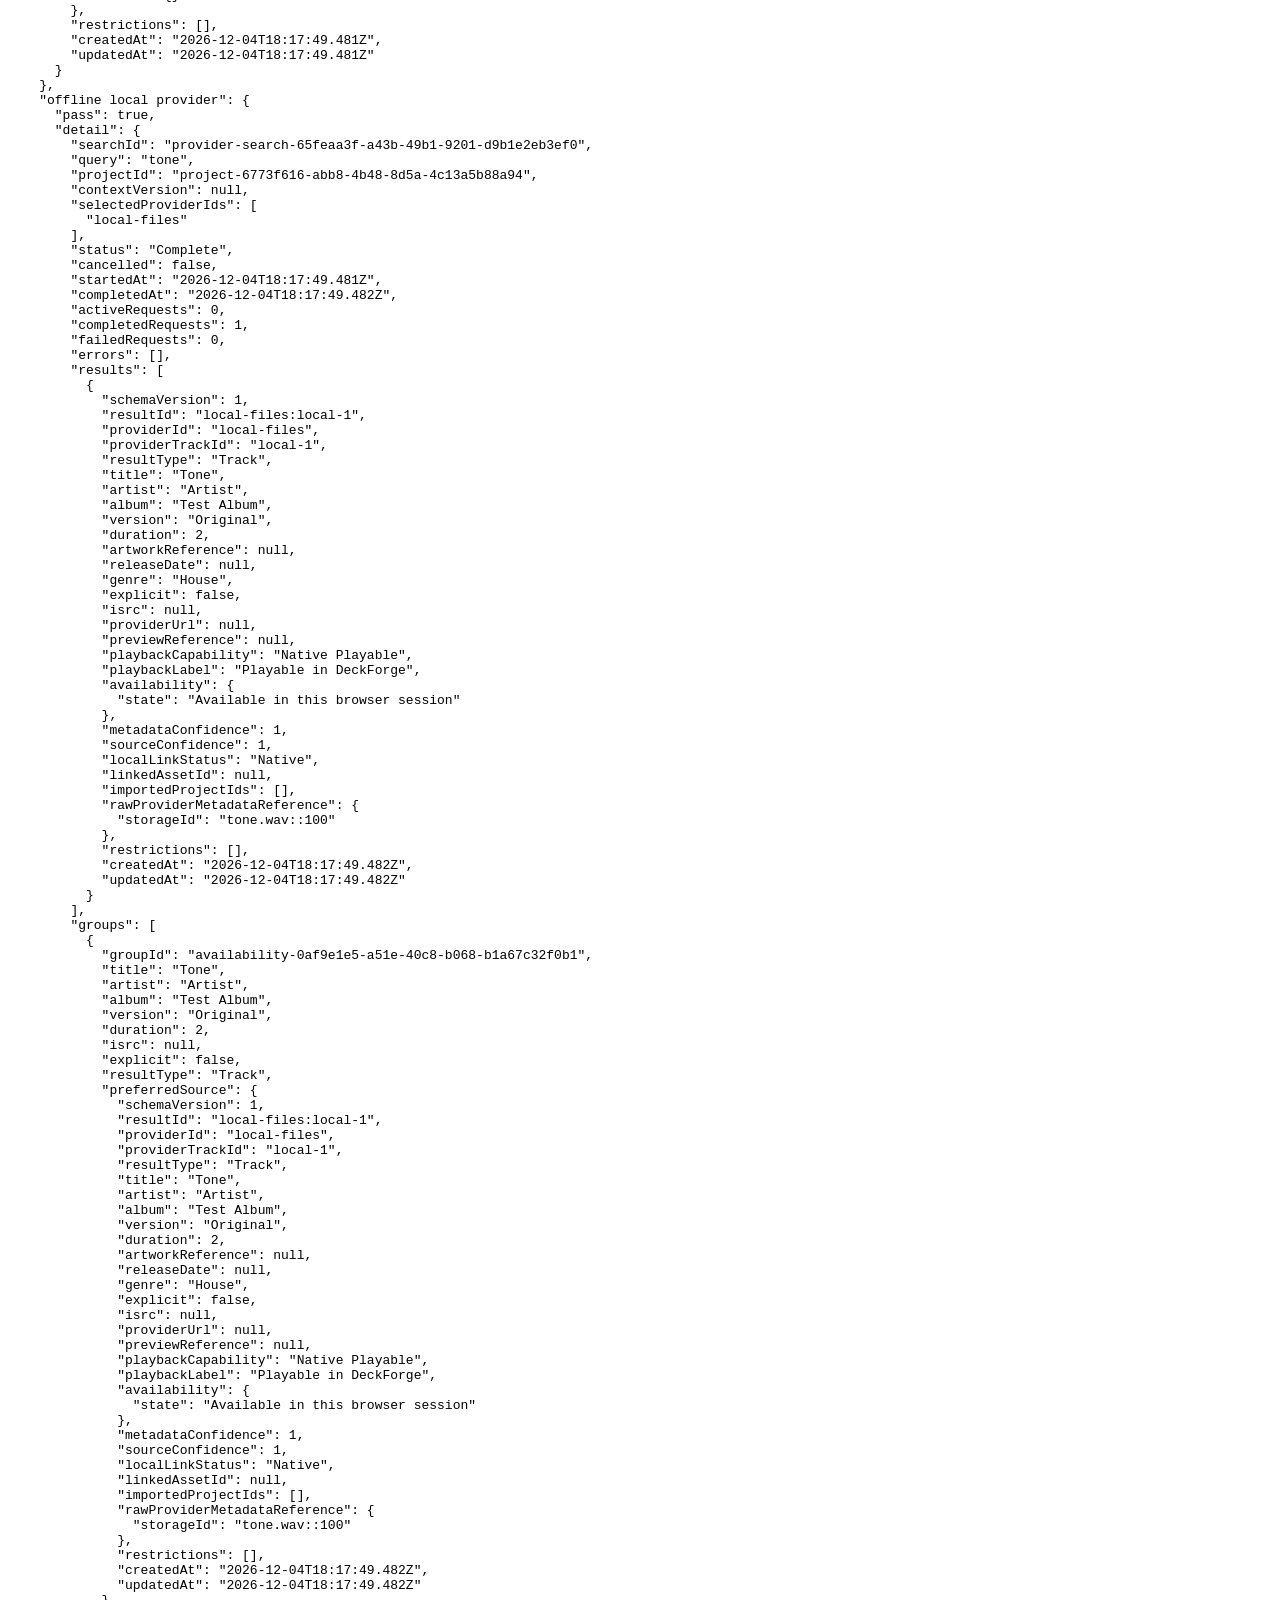
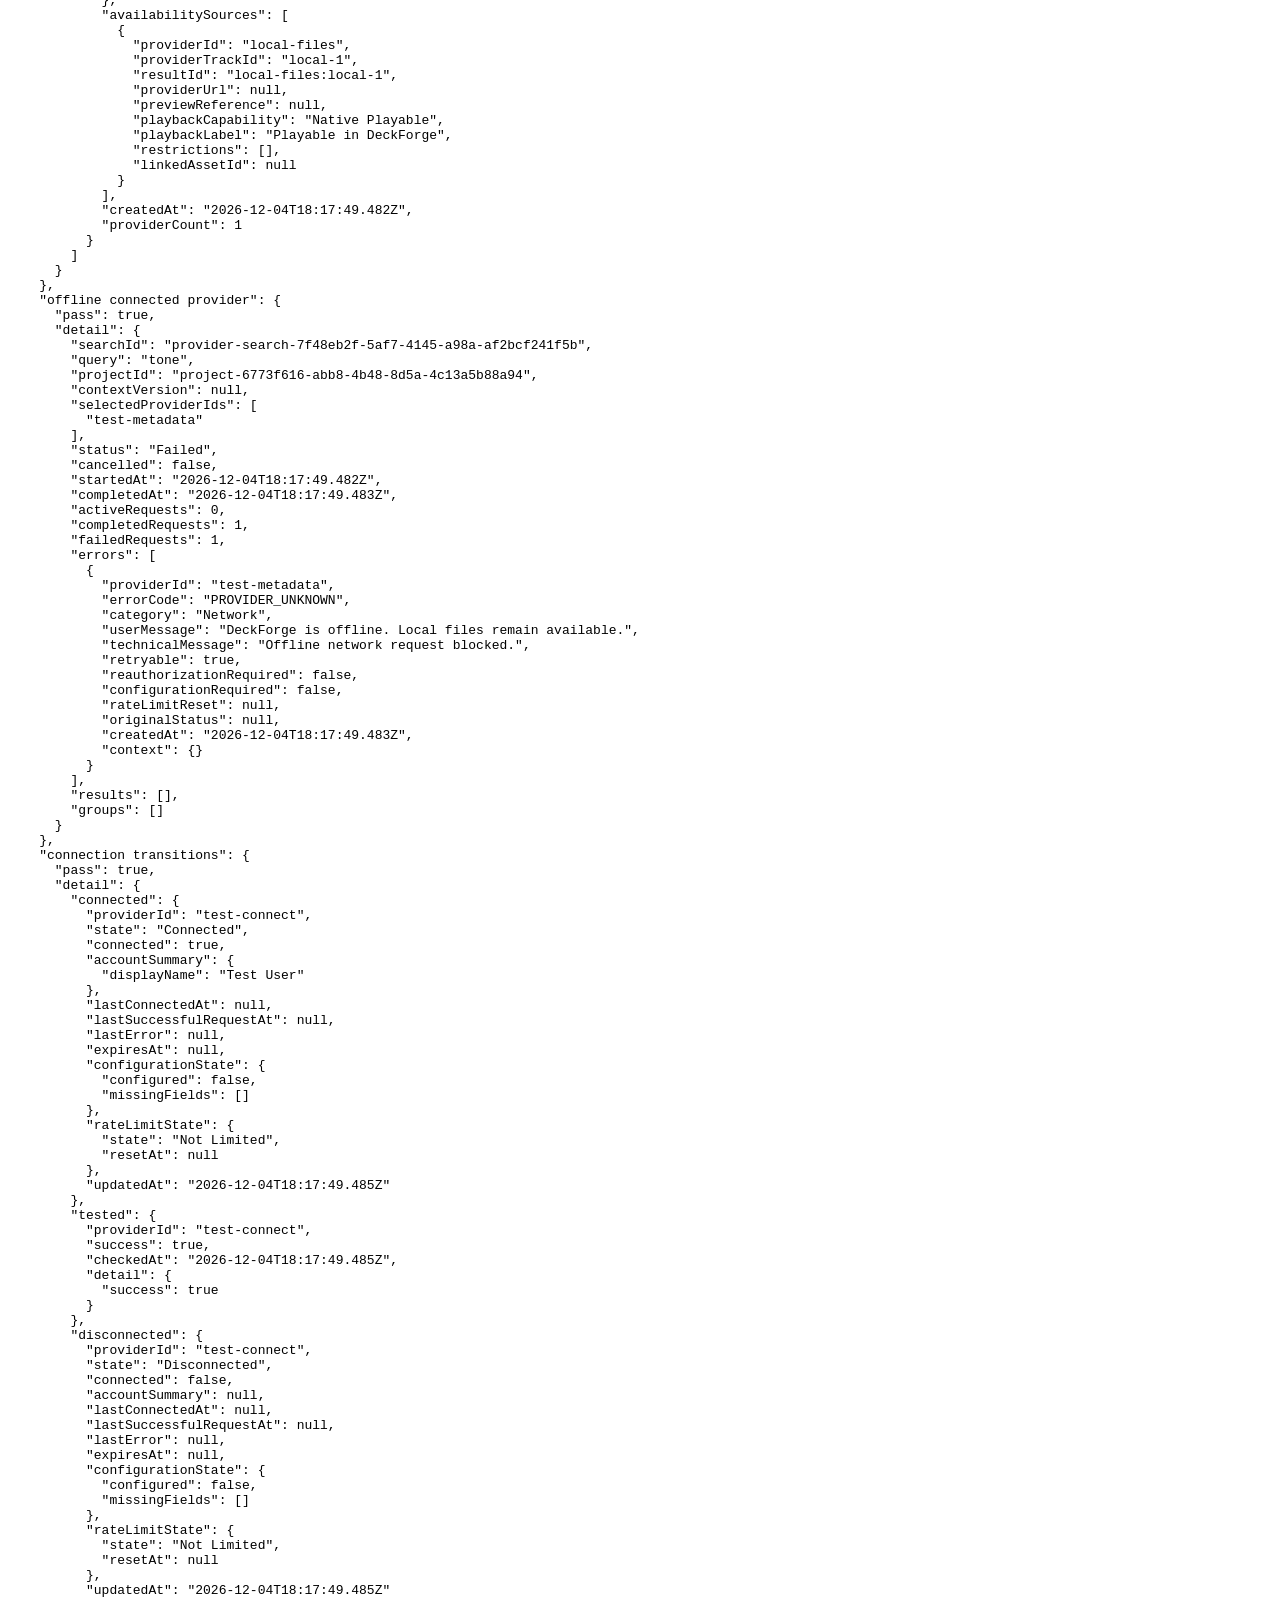
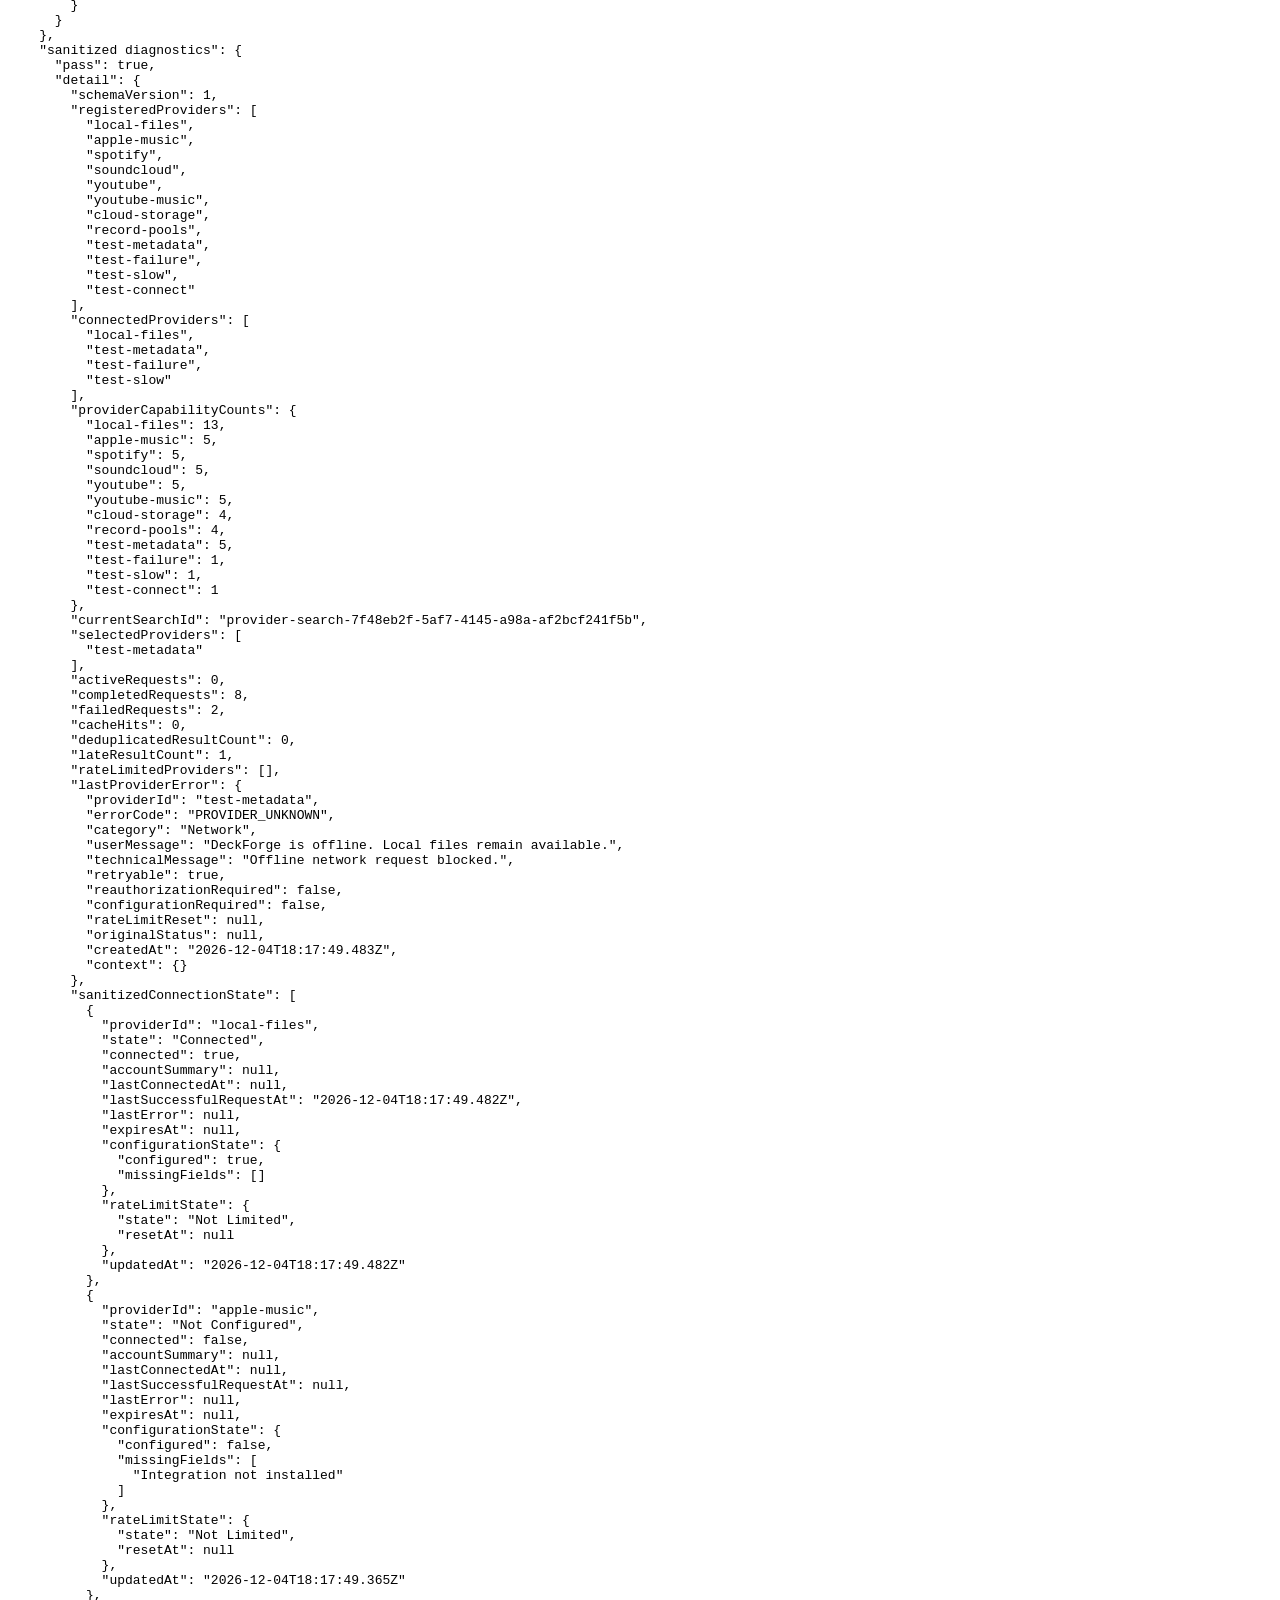
<file: tests/provider-foundation-browser.html>
<!doctype html>
<meta charset="utf-8">
<title>DeckForge Provider Foundation Browser Test</title>
<script src="../src/project-registry.js"></script>
<script src="../src/provider-foundation.js"></script>
<pre id="result">Running…</pre>
<script>
(async () => {
  const providers = DeckForgeProviders; const registry = providers.ProviderRegistry; const connections = providers.ProviderConnections; const search = providers.ProviderSearch; const checks = {};
  const storageBackup = Array.from({ length: localStorage.length }, (_, index) => localStorage.key(index)).filter(Boolean).map((key) => [key, localStorage.getItem(key)]);
  const restoreStorage = () => { localStorage.clear(); storageBackup.forEach(([key, value]) => localStorage.setItem(key, value)); };
  const check = (name, condition, detail = null) => { checks[name] = { pass: Boolean(condition), detail }; if (!condition) throw new Error(name); };
  try {
    localStorage.clear();
    const alpha = DeckForgeProjectRegistry.createProject({ name: "Provider Test Alpha" }); let activeProjectId = alpha.projectId; let importCount = 0; let offline = false;
    const localTracks = [{ id: "local-1", storageId: "tone.wav::100", name: "Artist - Tone.wav", title: "Tone", artist: "Artist", album: "Test Album", duration: 2, file: { name: "Artist - Tone.wav" }, analysis: { genre: "House" }, tags: ["Test"] }];
    providers.configureRuntimeBridge({ listLocalTracks: () => localTracks, ownsProject: (projectId) => projectId === activeProjectId, isOffline: () => offline, importResult: (group, projectId) => { if (projectId !== activeProjectId) throw new Error("Wrong project"); importCount += 1; return { state: "Metadata Only", groupId: group.groupId }; } });

    const builtIns = registry.listProviders();
    check("built-in registration", ["local-files", "apple-music", "spotify", "soundcloud", "youtube", "youtube-music", "cloud-storage", "record-pools"].every((id) => builtIns.some((provider) => provider.providerId === id)), builtIns.map((provider) => provider.providerId));
    check("capability model", registry.getProviderCapabilities("local-files").nativePlayback.supported && !registry.getProviderCapabilities("spotify").nativePlayback.supported, null);
    check("honest provider status", ["apple-music", "spotify", "soundcloud", "youtube"].every((id) => registry.getProvider(id).definition.status === "Coming Later" && registry.getProvider(id).adapter.connect === undefined), null);
    let unsupported = null; try { await connections.connectProvider("spotify"); } catch (error) { unsupported = error; }
    check("unsupported method handling", unsupported?.category === "Unsupported Capability", unsupported);

    const localStatus = await search.searchProvider("local-files", "tone", { projectId: alpha.projectId, contextVersion: DeckForgeProjectRegistry.getSession().contextVersion });
    check("local search", localStatus.status === "Complete" && localStatus.groups.length === 1 && localStatus.groups[0].preferredSource.playbackCapability === "Native Playable", localStatus);
    check("result normalization", localStatus.groups[0].preferredSource.providerTrackId === "local-1" && localStatus.groups[0].preferredSource.artist === "Artist", localStatus.groups[0]);

    const metadataAdapter = providers.adapterFoundation({ providerId: "test-metadata", displayName: "Test Metadata", providerType: "Metadata Source", status: "Experimental", connectionStatus: "Connected", capabilities: { searchCatalog: true, readMetadata: true, importMetadata: true, addToDITC: true, linkLocalAudio: true } }, { search() { return [{ providerTrackId: "meta-1", title: "Tone", artist: "Artist", album: "Test Album", duration: 2, isrc: "US-TEST-00001", resultType: "Track", playbackCapability: "Metadata Only", providerUrl: "https://example.invalid/tone" }]; }, normalizeResult(raw) { return providers.normalizeResult(raw, "test-metadata"); }, getHealth() { return { state: "Operational" }; } });
    const failingAdapter = providers.adapterFoundation({ providerId: "test-failure", displayName: "Test Failure", providerType: "Discovery Source", status: "Experimental", connectionStatus: "Connected", capabilities: { searchCatalog: true } }, { search() { throw Object.assign(new Error("Rate limit reached"), { status: 429, code: "RATE_LIMIT" }); } });
    registry.registerProvider(metadataAdapter); registry.registerProvider(failingAdapter);
    const partial = await search.searchProviders("tone", { providerIds: ["test-metadata", "test-failure"], projectId: alpha.projectId });
    check("partial provider failure", partial.status === "Partial" && partial.groups.length === 1 && partial.errors[0].category === "Rate Limit", partial);

    const grouped = providers.groupAvailability([providers.normalizeResult({ providerId: "local-files", providerTrackId: "a", title: "Same Song", artist: "Same Artist", duration: 200, isrc: "US-ABC-1", playbackCapability: "Native Playable" }), providers.normalizeResult({ providerId: "test-metadata", providerTrackId: "b", title: "Same Song", artist: "Same Artist", duration: 200, isrc: "US-ABC-1", playbackCapability: "Metadata Only" }), providers.normalizeResult({ providerId: "test-metadata", providerTrackId: "c", title: "Same Song (Live)", artist: "Same Artist", version: "Live", duration: 220, playbackCapability: "External Playback" })]);
    check("grouped availability", grouped.length === 2 && grouped.find((group) => group.providerCount === 2)?.preferredSource.providerId === "local-files", grouped);
    check("version-safe deduplication", grouped.some((group) => /live/i.test(`${group.title} ${group.version}`) && group.providerCount === 1), grouped);

    const slowAdapter = providers.adapterFoundation({ providerId: "test-slow", displayName: "Test Slow", providerType: "Discovery Source", status: "Experimental", connectionStatus: "Connected", capabilities: { searchCatalog: true } }, { async search() { await new Promise((resolve) => setTimeout(resolve, 35)); return [{ providerTrackId: "slow-1", title: "Slow", artist: "Test", playbackCapability: "Metadata Only" }]; } });
    registry.registerProvider(slowAdapter); let cancelId = null; const pendingCancel = search.searchProvider("test-slow", "slow", { projectId: alpha.projectId, onStart: (id) => { cancelId = id; } }); search.cancelSearch(cancelId); const cancelled = await pendingCancel;
    check("search cancellation", cancelled.status === "Cancelled" && cancelled.groups.length === 0, cancelled);
    let lateId = null; const pendingLate = search.searchProvider("test-slow", "late", { projectId: alpha.projectId, onStart: (id) => { lateId = id; } }); activeProjectId = "different-project"; const late = await pendingLate;
    check("late-result rejection", late.status === "Stale" && late.groups.length === 0 && providers.diagnostics().lateResultCount > 0, { late, lateId }); activeProjectId = alpha.projectId;

    const importSearch = await search.searchProvider("test-metadata", "tone", { projectId: alpha.projectId }); await search.importResult(importSearch.searchId, importSearch.groups[0].groupId, alpha.projectId);
    check("project-scoped import", importCount === 1, importCount);
    activeProjectId = "different-project"; let wrongProject = null; try { await search.importResult(importSearch.searchId, importSearch.groups[0].groupId, alpha.projectId); } catch (error) { wrongProject = error; }
    check("wrong-project import blocked", Boolean(wrongProject), wrongProject); activeProjectId = alpha.projectId;

    const sanitized = providers.normalizeResult({ providerId: "test-metadata", providerTrackId: "secret-test", title: "Safe", playbackCapability: "Metadata Only", providerUrl: "https://user:password@example.invalid/tone?item=public&access_token=never-store&signature=never-store#access_token=never-store", rawProviderMetadataReference: { publicId: "ok", note: "Authorization: Bearer never-store", accessToken: "never-store", nested: { client_secret: "never-store" } } });
    check("secret sanitization", sanitized.rawProviderMetadataReference.publicId === "ok" && sanitized.providerUrl === "https://example.invalid/tone?item=public" && !JSON.stringify(sanitized).includes("never-store") && !JSON.stringify(sanitized).includes("password"), sanitized);
    offline = true; const offlineLocal = await search.searchProvider("local-files", "tone", { projectId: alpha.projectId, force: true }); let offlineNetwork = null; try { offlineNetwork = await search.searchProvider("test-metadata", "tone", { projectId: alpha.projectId, force: true }); } catch (error) { offlineNetwork = error; }
    check("offline local provider", offlineLocal.status === "Complete" && offlineLocal.groups.length === 1, offlineLocal);
    check("offline connected provider", offlineNetwork.status === "Failed" && offlineNetwork.errors[0].category === "Network", offlineNetwork);

    const connectionAdapter = providers.adapterFoundation({ providerId: "test-connect", displayName: "Test Connect", providerType: "User Library", status: "Experimental", connectionStatus: "Disconnected", capabilities: { accountConnection: true } }, { connect() { return { state: "Connected", accountSummary: { displayName: "Test User" } }; }, disconnect() { return true; }, testConnection() { return { success: true }; } }); registry.registerProvider(connectionAdapter);
    const connected = await connections.connectProvider("test-connect"); const tested = await connections.testProviderConnection("test-connect"); const disconnected = await connections.disconnectProvider("test-connect");
    check("connection transitions", connected.state === "Connected" && tested.success && disconnected.state === "Disconnected", { connected, tested, disconnected });
    check("sanitized diagnostics", !/token|secret|never-store/i.test(JSON.stringify(providers.diagnostics())), providers.diagnostics());

    document.title = `PASS · ${Object.keys(checks).length} Provider Foundation checks`; result.textContent = JSON.stringify({ status: "PASS", checkCount: Object.keys(checks).length, checks }, null, 2); restoreStorage();
  } catch (error) { document.title = `FAIL · ${error.message}`; result.textContent = JSON.stringify({ status: "FAIL", message: error.message, stack: error.stack, checks }, null, 2); restoreStorage(); }
})();
</script>
</file>
